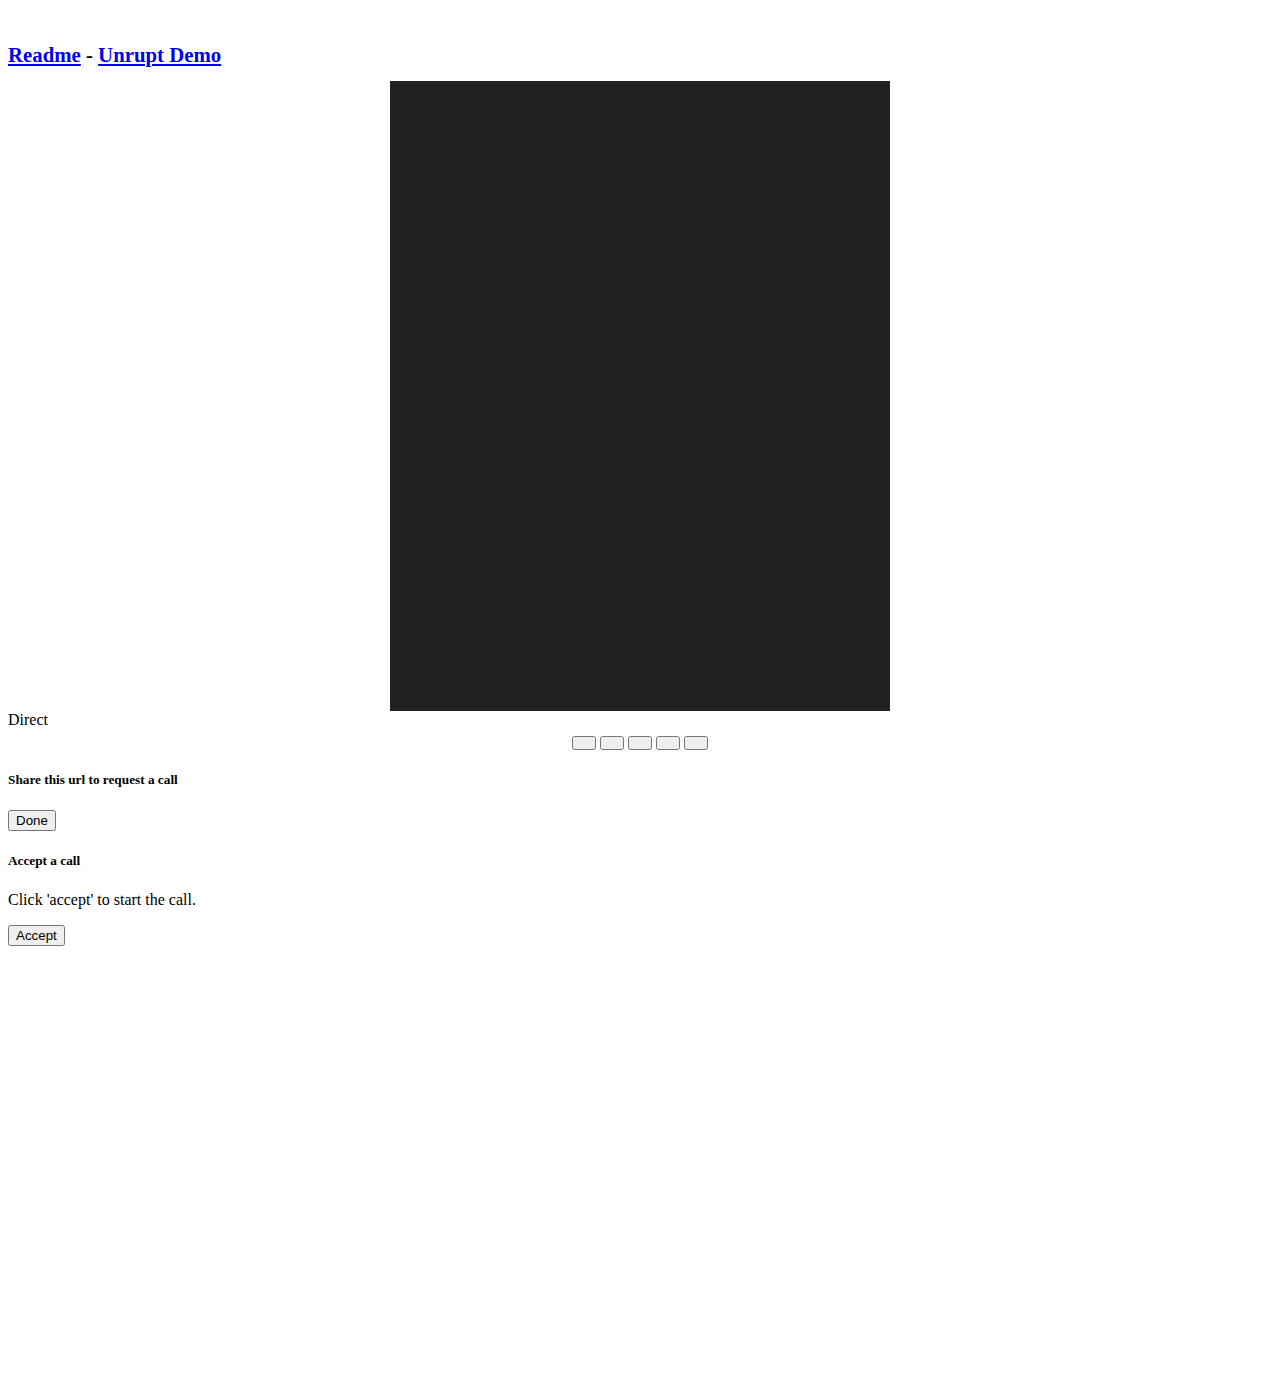
<file: index.html>
<!doctype html>
<html lang="en">

    <head>
        <title>Unrupt calls</title>
        <!-- Required meta tags -->
        <meta charset="utf-8">
        <meta name="viewport" content="width=device-width, initial-scale=1, shrink-to-fit=no" />

        <!-- Bootstrap CSS -->
        <link rel="stylesheet" href="https://maxcdn.bootstrapcdn.com/bootstrap/4.0.0-beta.2/css/bootstrap.min.css" integrity="sha384-PsH8R72JQ3SOdhVi3uxftmaW6Vc51MKb0q5P2rRUpPvrszuE4W1povHYgTpBfshb" crossorigin="anonymous" />
        <link rel="stylesheet" href="https://use.fontawesome.com/releases/v5.0.12/css/all.css" integrity="sha384-G0fIWCsCzJIMAVNQPfjH08cyYaUtMwjJwqiRKxxE/rx96Uroj1BtIQ6MLJuheaO9" crossorigin="anonymous">
        <link rel="stylesheet" href="unrupt.css?v=1.1.3" type="text/css" />
    </head>

    <body>
        <h3 id="useragent"></h3>
        <div class="alert alert-info" id="message_holder"></div>

        <h1 id="title" class="text-center">
            <a target="_blank" href="https://docs.google.com/document/d/1UAAJUiSZ99gehOnBDvY33yO4yRx-voZ71OsuZrqpiDY/edit">Readme</a>
            -
            <a href=".">Unrupt Demo</a>
            <div class="dropdown dropdown-inline">
              <button class="btn btn-secondary btn-default dropdown-toggle" type="button" id="dropdownMenuButton" data-toggle="dropdown" aria-haspopup="true" aria-expanded="false">
                <i class="fas fa-ellipsis-v"></i>
              </button>
              <div class="dropdown-menu dropdown-menu-right" aria-labelledby="dropdownMenuButton">
                <!--<a class="dropdown-item" id="btnRemoteAudio" href="#">Toggle Unrupt Speakers</a>-->
                <!--<a class="dropdown-item" id="btnResumeBuffer" href="#">Resume Buffer</a>-->
                <!--<a class="dropdown-item" id="btnToggleConsoleOut" href="#">Toggle Console Output</a>-->
                <a class="dropdown-item" id="btnVersion" href="#"><span id="version"></span></a>
              </div>
            </div>
        </h1>
        <div id="video-panel" class="container-panel">
            <div class="video" id="otherUser" onclick="doPlay();">
                <div id="pauseOther" class="playpause">
                    <object data="pause.svg"></object>
                </div>
                <div class="video-holder" id="my-webcam">
    <!--
                    <span class="badge badge-person badge-secondary">
                        You
                    </span>
                    <span id="nearscope-badge" class="badge badge-speak badge-secondary">Silent</span>
                    <canvas id="nearscope">Scope</canvas>
    -->
                </div>
                <div class="video-holder" id="other-webcam">
    <!--
                    <span class="badge badge-person badge-secondary">
                        Other Person
                    </span>
                    <span id="farscope-badge" class="badge badge-speak badge-secondary">Silent</span>
                    <canvas id="farscope">Scope</canvas>
    -->
                </div>
            </div>

        </div>
        <div id="voice-panel" class="container-panel">
            <div class="row">
                <div class="col-4 card card-voice" id="card-voice-farscope">
                    <div class="card-header buffer-label">Far <span id="farscope-badge" class="badge badge-secondary">Silent</span></div>
                    <div class="card-body">
                        <canvas id="farscope" >Scope</canvas>
                    </div>
                </div>
                <div class="col-4 card card-voice" id="card-voice-earscope">
                    <div class="card-header buffer-label">Play <span id="earscope-badge" class="badge badge-secondary">Silent</span>
                    </div>
                    <div class="card-body">
                        <canvas id="earscope" >Scope</canvas>
                    </div>
                </div>
                <div class="col-4 card card-voice" id="card-voice-nearscope">
                    <div class="card-header buffer-label">Near <span id="nearscope-badge" class="badge badge-secondary">Silent</span></div>
                    <div class="card-body">
                        <canvas id="nearscope" >Scope</canvas>
                    </div>
                </div>
            </div>
        </div>

        <div class="container">
            <div class="progress">
                <div id="unruptbuffer_spk" class="progress-bar progress-bar-striped bg-warning" role="progressbar" aria-valuenow="100" aria-valuemin="0" aria-valuemax="100"></div>
                <div id="unruptbuffer_sil" class="progress-bar " role="progressbar" aria-valuenow="100" aria-valuemin="0" aria-valuemax="100"></div>
            </div>
            <div>
                <span id="mode" class="badge badge-primary pull-left">Direct</span>
                <span id="unruptbuffer_len" class="badge pull-right"></span>
            </div>
            <div id="chosenAction">
                <button id="action" type="button" class="btn btn-primary">
                    <i class="fas fa-phone-slash fa-2x" aria-hidden="true"></i>
                </button>
                <button id="pause" type="button" class="btn btn-primary">
                    <i id="pauseIcon" class="fa fa-play-circle fa-2x" aria-hidden="true"></i>
                </button>
                <button id="chooseActionVideo" type="button" class="btn btn-primary">
                    <i id="videoOff" class="fa fa-video-slash fa-2x" aria-hidden="true"></i>
                </button>
                <button id="mute" type="button" class="btn btn-primary">
                    <i id="muteIcon" class="fa fa-microphone fa-2x" aria-hidden="true"></i>
                </button>
                <button id="unruptToggle" type="button" class="btn btn-primary">
                    <i id="pwsIcon" class="fas fa-exchange-alt fa-2x" aria-hidden="true"></i>
                </button>
            </div>
        </div>

        <!--  Start Modals     -->
        <div id="share" class="modal" tabindex="-1" role="dialog">
            <div class="modal-dialog" role="document">
                <div class="modal-content">
                    <div class="modal-header">
                        <h5 class="modal-title">Share this url to request a call</h5>
                    </div>
                    <div class="modal-body" id="shareQR">

                    </div>
                    <div class="modal-footer">
                        <button id="shareDone" type="button" class="btn btn-secondary" data-dismiss="modal" onclick="shared();">Done</button>
                    </div>
                </div>
            </div>
        </div>
        <div id="accept" class="modal" tabindex="-1" role="dialog">
            <div class="modal-dialog" role="document">
                <div class="modal-content">
                    <div class="modal-header">
                        <h5 class="modal-title">Accept a call</h5>
                    </div>
                    <div class="modal-body">
                        <p>Click 'accept' to start the call.</p>
                    </div>
                    <div class="modal-footer">
                        <button id="callAccept" type="button" class="btn btn-secondary" data-dismiss="modal" onclick="accepted();">Accept</button>
                    </div>
                </div>
            </div>
        </div>
        <!--  End Modals      -->

        <input type="hidden" id="unrupturl" />
        <script src="https://code.jquery.com/jquery-3.2.1.slim.min.js" crossorigin="anonymous"></script>
        <script src="https://cdnjs.cloudflare.com/ajax/libs/popper.js/1.12.3/umd/popper.min.js" crossorigin="anonymous"></script>
        <script src="https://maxcdn.bootstrapcdn.com/bootstrap/4.0.0-beta.2/js/bootstrap.min.js" crossorigin="anonymous"></script>
        <script src="https://pi.pe/iot/js/qrcode.js"></script>
        <script src="properties.js?v=1.1.2"></script>
        <script src="clipboard.min.js"></script>
        <script src="unrupt.js?v=1.1.7"></script>
    </body>

</html>
</file>
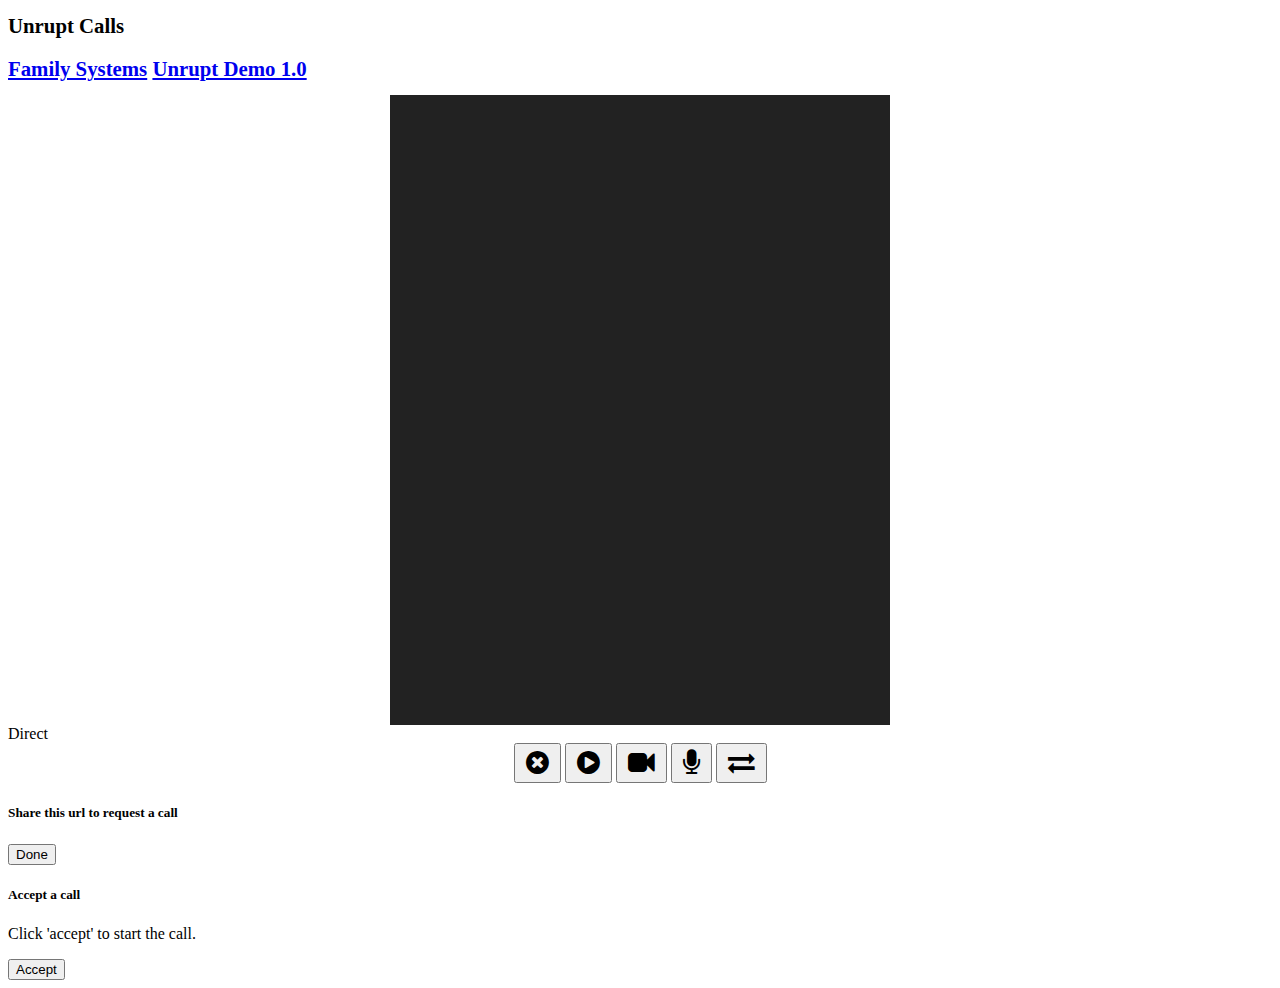
<file: demo.html>
<!doctype html>
<html lang="en">

    <head>
        <title>Unrupt calls</title>
        <!-- Required meta tags -->
        <meta charset="utf-8">
        <meta name="viewport" content="width=device-width, initial-scale=1, shrink-to-fit=no" />

        <!-- Bootstrap CSS -->
        <link rel="stylesheet" href="https://maxcdn.bootstrapcdn.com/bootstrap/4.0.0-beta.2/css/bootstrap.min.css" integrity="sha384-PsH8R72JQ3SOdhVi3uxftmaW6Vc51MKb0q5P2rRUpPvrszuE4W1povHYgTpBfshb" crossorigin="anonymous" />
        <link rel="stylesheet" href="https://maxcdn.bootstrapcdn.com/font-awesome/4.7.0/css/font-awesome.min.css" />
        <link rel="stylesheet" href="unrupt.css" type="text/css" />
    </head>

    <body>
        <h1 id="title" class="text-center">Unrupt Calls</h1>
        <h3 id="useragent"></h3>
        <div class="alert alert-info" id="message_holder"></div>

        <h1 id="title" class="text-center"><a target="_blank" href="https://docs.google.com/document/d/1UAAJUiSZ99gehOnBDvY33yO4yRx-voZ71OsuZrqpiDY/edit">Family Systems</a> <a href="ios.html">Unrupt Demo 1.0</a></h1>
        <div id="video-panel" class="container-panel">
            <div class="video" id="otherUser" onclick="doPlay();">
                <div id="pauseOther" class="playpause">
                    <object data="pause.svg"></object>
                </div>
                <div class="video-holder" id="my-webcam">
    <!--
                    <span class="badge badge-person badge-secondary">
                        You
                    </span>
                    <span id="nearscope-badge" class="badge badge-speak badge-secondary">Silent</span>
                    <canvas id="nearscope">Scope</canvas>
    -->
                </div>
                <div class="video-holder" id="other-webcam">
    <!--
                    <span class="badge badge-person badge-secondary">
                        Other Person
                    </span>
                    <span id="farscope-badge" class="badge badge-speak badge-secondary">Silent</span>
                    <canvas id="farscope">Scope</canvas>
    -->
                </div>
            </div>

        </div>
        <div id="voice-panel" class="container-panel">
            <div class="row">
                <div class="col-4 card" id="card-voice-farscope">
                    <div class="card-header buffer-label">Far <span id="farscope-badge" class="badge badge-secondary">Silent</span></div>
                    <div class="card-body">
                        <canvas id="farscope" >Scope</canvas>
                    </div>
                </div>
                <div class="col-4 card" id="card-voice-earscope">
                    <div class="card-header buffer-label">Play <span id="earscope-badge" class="badge badge-secondary">Silent</span>
                    </div>
                    <div class="card-body">
                        <canvas id="earscope" >Scope</canvas>
                    </div>
                </div>
                <div class="col-4 card" id="card-voice-nearscope">
                    <div class="card-header buffer-label">Near <span id="nearscope-badge" class="badge badge-secondary">Silent</span></div>
                    <div class="card-body">
                        <canvas id="nearscope" >Scope</canvas>
                    </div>
                </div>
            </div>
        </div>

        <div class="container">
            <div class="progress">
                <div id="unruptbuffer_spk" class="progress-bar progress-bar-striped bg-warning" role="progressbar" aria-valuenow="100" aria-valuemin="0" aria-valuemax="100"></div>
                <div id="unruptbuffer_sil" class="progress-bar " role="progressbar" aria-valuenow="100" aria-valuemin="0" aria-valuemax="100"></div>
            </div>
            <div>
                <span id="mode" class="badge badge-primary pull-left">Direct</span>
                <span id="unruptbuffer_len" class="badge pull-right"></span>
            </div>
            <div id="chosenAction">
                <button id="action" type="button" class="btn btn-primary btn-lg"><i class="fa fa-times-circle fa-2x" aria-hidden="true"></i></button>
                <button id="pause" type="button" class="btn btn-primary btn-lg"><i id="pauseIcon" class="fa fa-play-circle fa-2x" aria-hidden="true"></i></button>
                <button id="chooseActionVideo" type="button" class="btn btn-primary btn-lg"><i id="videoOff" class="fa fa-video-camera fa-2x" aria-hidden="true"></i></button>
                <button id="mute" type="button" class="btn btn-primary btn-lg"><i id="muteIcon" class="fa fa-microphone fa-2x" aria-hidden="true"></i></button>
                <button id="unruptToggle" type="button" class="btn btn-primary btn-lg"><i id="pwsIcon" class="fa fa-exchange fa-2x" aria-hidden="true"></i></button>
            </div>
        </div>

        <!--  Start Modals     -->
        <div id="share" class="modal" tabindex="-1" role="dialog">
            <div class="modal-dialog" role="document">
                <div class="modal-content">
                    <div class="modal-header">
                        <h5 class="modal-title">Share this url to request a call</h5>
                    </div>
                    <div class="modal-body" id="shareQR">

                    </div>
                    <div class="modal-footer">
                        <button id="shareDone" type="button" class="btn btn-secondary" data-dismiss="modal" onclick="shared();">Done</button>
                    </div>
                </div>
            </div>
        </div>
        <div id="accept" class="modal" tabindex="-1" role="dialog">
            <div class="modal-dialog" role="document">
                <div class="modal-content">
                    <div class="modal-header">
                        <h5 class="modal-title">Accept a call</h5>
                    </div>
                    <div class="modal-body">
                        <p>Click 'accept' to start the call.</p>
                    </div>
                    <div class="modal-footer">
                        <button id="callAccept" type="button" class="btn btn-secondary" data-dismiss="modal" onclick="accepted();">Accept</button>
                    </div>
                </div>
            </div>
        </div>
        <!--  End Modals      -->

        <input type="hidden" id="unrupturl" />
        <script src="https://code.jquery.com/jquery-3.2.1.slim.min.js" crossorigin="anonymous"></script>
        <script src="https://cdnjs.cloudflare.com/ajax/libs/popper.js/1.12.3/umd/popper.min.js" crossorigin="anonymous"></script>
        <script src="https://maxcdn.bootstrapcdn.com/bootstrap/4.0.0-beta.2/js/bootstrap.min.js" crossorigin="anonymous"></script>
        <script src="https://pi.pe/iot/js/qrcode.js"></script>
        <script src="properties.js"></script>
        <script src="clipboard.min.js"></script>
        <script src="unrupt.js?v=1.0.1"></script>

    </body>

</html>
</file>
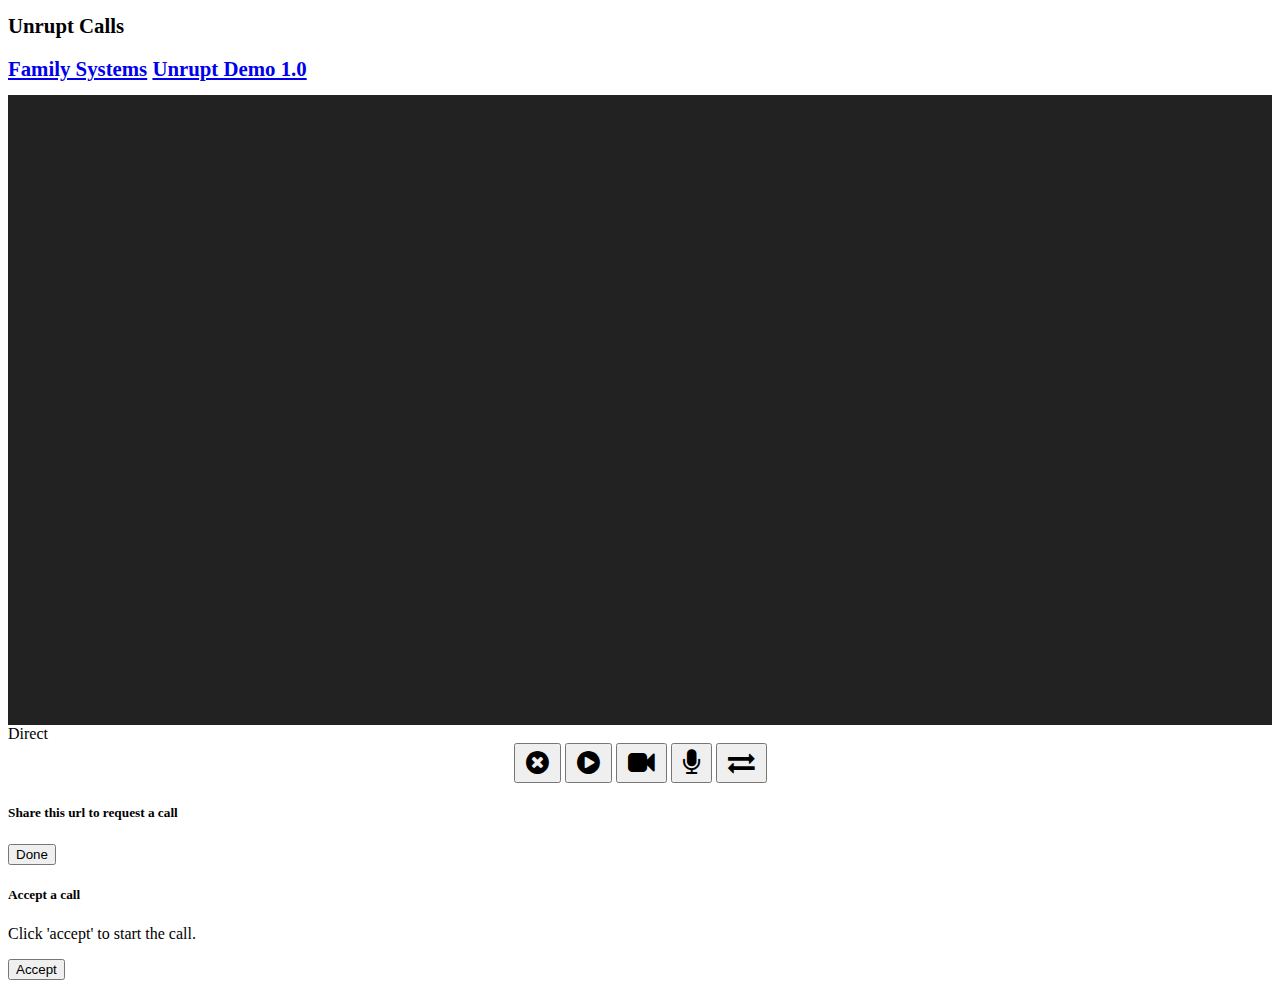
<file: demo2.html>
<!doctype html>
<html lang="en">

    <head>
        <title>Unrupt calls</title>
        <!-- Required meta tags -->
        <meta charset="utf-8">
        <meta name="viewport" content="width=device-width, initial-scale=1, shrink-to-fit=no" />

        <!-- Bootstrap CSS -->
        <link rel="stylesheet" href="https://maxcdn.bootstrapcdn.com/bootstrap/4.0.0-beta.2/css/bootstrap.min.css" integrity="sha384-PsH8R72JQ3SOdhVi3uxftmaW6Vc51MKb0q5P2rRUpPvrszuE4W1povHYgTpBfshb" crossorigin="anonymous" />
        <link rel="stylesheet" href="https://maxcdn.bootstrapcdn.com/font-awesome/4.7.0/css/font-awesome.min.css" />
        <link rel="stylesheet" href="unrupt.css" type="text/css" />
    </head>

    <body>
        <h1 id="title" class="text-center">Unrupt Calls</h1>
        <h3 id="useragent"></h3>
        <div class="alert alert-info" id="message_holder"></div>

        <h1 id="title" class="text-center"><a target="_blank" href="https://docs.google.com/document/d/1UAAJUiSZ99gehOnBDvY33yO4yRx-voZ71OsuZrqpiDY/edit">Family Systems</a> <a href="ios.html">Unrupt Demo 1.0</a></h1>
        <div class="video" id="otherUser" onclick="doPlay();">
            <div id="pauseOther" class="playpause">
                <object data="pause.svg"></object>
            </div>
            <div class="video-holder" id="my-webcam">
                <span class="badge badge-person badge-secondary">
                    You
                </span>
                <span id="nearscope-badge" class="badge badge-speak badge-secondary">Silent</span>
                <canvas id="nearscope">Scope</canvas>
            </div>
            <div class="video-holder" id="other-webcam">
                <span class="badge badge-person badge-secondary">
                    Other Person
                </span>
                <span id="farscope-badge" class="badge badge-speak badge-secondary">Silent</span>
                <canvas id="farscope">Scope</canvas>
            </div>
        </div>
        <div class="container">
            <div class="progress">
                <div id="unruptbuffer_spk" class="progress-bar progress-bar-striped bg-warning" role="progressbar" aria-valuenow="100" aria-valuemin="0" aria-valuemax="100"></div>
                <div id="unruptbuffer_sil" class="progress-bar " role="progressbar" aria-valuenow="100" aria-valuemin="0" aria-valuemax="100"></div>
            </div>
            <div>
                <span id="mode" class="badge badge-primary pull-left">Direct</span>
                <span id="unruptbuffer_len" class="badge pull-right"></span>
            </div>
            <div id="chosenAction">
                <button id="action" type="button" class="btn btn-primary btn-lg"><i class="fa fa-times-circle fa-2x" aria-hidden="true"></i></button>
                <button id="pause" type="button" class="btn btn-primary btn-lg"><i id="pauseIcon" class="fa fa-play-circle fa-2x" aria-hidden="true"></i></button>
                <button id="chooseActionVideo" type="button" class="btn btn-primary btn-lg"><i id="videoOff" class="fa fa-video-camera fa-2x" aria-hidden="true"></i></button>
                <button id="mute" type="button" class="btn btn-primary btn-lg"><i id="muteIcon" class="fa fa-microphone fa-2x" aria-hidden="true"></i></button>
                <button id="unruptToggle" type="button" class="btn btn-primary btn-lg"><i id="pwsIcon" class="fa fa-exchange fa-2x" aria-hidden="true"></i></button>
            </div>
        </div>

        <!--  Start Modals     -->
        <div id="share" class="modal" tabindex="-1" role="dialog">
            <div class="modal-dialog" role="document">
                <div class="modal-content">
                    <div class="modal-header">
                        <h5 class="modal-title">Share this url to request a call</h5>
                    </div>
                    <div class="modal-body" id="shareQR">

                    </div>
                    <div class="modal-footer">
                        <button id="shareDone" type="button" class="btn btn-secondary" data-dismiss="modal" onclick="shared();">Done</button>
                    </div>
                </div>
            </div>
        </div>
        <div id="accept" class="modal" tabindex="-1" role="dialog">
            <div class="modal-dialog" role="document">
                <div class="modal-content">
                    <div class="modal-header">
                        <h5 class="modal-title">Accept a call</h5>
                    </div>
                    <div class="modal-body">
                        <p>Click 'accept' to start the call.</p>
                    </div>
                    <div class="modal-footer">
                        <button id="callAccept" type="button" class="btn btn-secondary" data-dismiss="modal" onclick="accepted();">Accept</button>
                    </div>
                </div>
            </div>
        </div>
        <!--  End Modals      -->

        <input type="hidden" id="unrupturl" />
        <script src="https://code.jquery.com/jquery-3.2.1.slim.min.js" crossorigin="anonymous"></script>
        <script src="https://cdnjs.cloudflare.com/ajax/libs/popper.js/1.12.3/umd/popper.min.js" crossorigin="anonymous"></script>
        <script src="https://maxcdn.bootstrapcdn.com/bootstrap/4.0.0-beta.2/js/bootstrap.min.js" crossorigin="anonymous"></script>
        <script src="https://pi.pe/iot/js/qrcode.js"></script>
        <script src="properties.js"></script>
        <script src="clipboard.min.js"></script>
        <script src="unrupt.js"></script>

    </body>

</html>
</file>
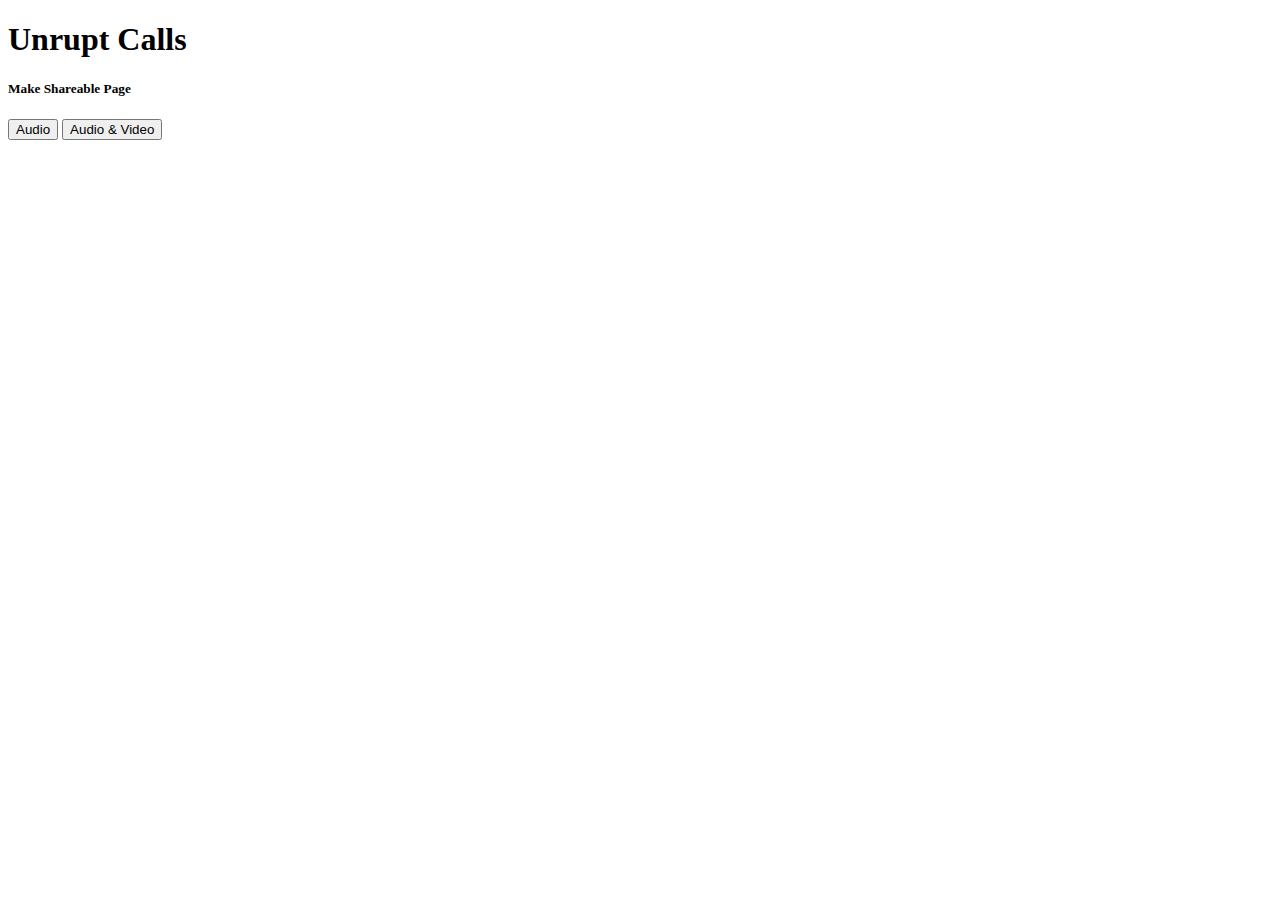
<file: ios-plus-new-layout.html>
<!doctype html>
<html lang="en">
<head>
    <title>Unrupt calls</title>
    <!-- Required meta tags -->
    <meta charset="utf-8">
    <meta name="viewport" content="width=device-width, initial-scale=1, shrink-to-fit=no">

    <!-- Bootstrap CSS -->
    <link rel="stylesheet" href="https://maxcdn.bootstrapcdn.com/bootstrap/4.0.0-beta.2/css/bootstrap.min.css" integrity="sha384-PsH8R72JQ3SOdhVi3uxftmaW6Vc51MKb0q5P2rRUpPvrszuE4W1povHYgTpBfshb" crossorigin="anonymous">
    <style>
        #chooseAction, #chosenAction, #audioInfo, #videoRow{
            display:none;
        }
        #unrupturl{position:absolute;left:-9999px;}

        #in {
            transform: rotateY(180deg);
        }

        video {
            width: 100%;
        }
        .buffer-label{font-size:14px;}
        #otherUser, #thisUser {
            position: relative;
            width: 100%;
        }

        .playpause {
            display: none;
            width:25%;
            position:absolute;
            left:0;
            right:0;
            bottom:0;
            margin:auto;
            background-size:contain;
            background-position: center;
            z-index: 99999;
        }
        #message_holder{display:none;}
        #message_holder.flash-message{display:block};
    </style>

</head>
<body>
<h1 id="title" class="text-center">Unrupt Calls</h1>
<h3 id="useragent"></h3>
<div class="alert alert-info" id="message_holder">

</div>
<!-- Optional JavaScript -->
<!-- jQuery first, then Popper.js, then Bootstrap JS -->
<script src="https://code.jquery.com/jquery-3.2.1.slim.min.js" crossorigin="anonymous"></script>
<script src="https://cdnjs.cloudflare.com/ajax/libs/popper.js/1.12.3/umd/popper.min.js" crossorigin="anonymous"></script>
<script src="https://maxcdn.bootstrapcdn.com/bootstrap/4.0.0-beta.2/js/bootstrap.min.js" crossorigin="anonymous"></script>

<div id="audioInfo" class="card">
    <div>
        <div class="card">
 <!--            <h4 class="card-header">Media</h4> -->
            <div class="card-body">
                <div class="container">
                    <div class="row" id="videoRow">
                        <div class="col-4 card">
                            <div class="card-header">Far Camera</div>
                            <div class="card-body">
                                <div id="otherUser">
                                    <div id="pauseOther" class="playpause">
                                        <object data="pause.svg"></object>
                                    </div>
                                </div>
                            </div>
                        </div>
                        <div class="col-4 card"></div>
                        <div class="card">
                            <div class="card-header">This Camera</div>
                            <div class="card-body">
                                <div id="thisUser"></div>
                            </div>
                        </div>
                    </div>
                    <div class="row">
                        <div class="col-4 card">
                            <div class="card-header buffer-label">Far <span id="farscope-badge" class="badge badge-secondary">Silent</span></div>
                            <div class="card-body">
                                <canvas id="farscope" style="height:40px;width:60px;">Scope</canvas>
                            </div>
                        </div>
                        <div class="col-4 card">
                            <div class="card-header buffer-label">Play <span id="earscope-badge" class="badge badge-secondary">Silent</span>
                            </div>
                            <div class="card-body">
                                <canvas id="earscope" style="height:40px;width:60px;">Scope</canvas>
                            </div>
                        </div>
                        <div class="col-4 card">
                            <div class="card-header buffer-label">Near <span id="nearscope-badge" class="badge badge-secondary">Silent</span></div>
                            <div class="card-body">
                                <canvas id="nearscope" style="height:40px;width:60px;">Scope</canvas>
                            </div>
                        </div>
                    </div>
                </div>
            </div>
        </div>
    </div>
    <h4 class="card-header">Buffered audio</h4>
    <div class="card-body">
        <div class="progress">
            <div id="unruptbuffer_spk" class="progress-bar progress-bar-striped bg-warning" role="progressbar"  aria-valuenow="100" aria-valuemin="0" aria-valuemax="100"></div>
            <div id="unruptbuffer_sil" class="progress-bar " role="progressbar"  aria-valuenow="100" aria-valuemin="0" aria-valuemax="100"></div>
        </div>
        <span id="unruptbuffer_len" class="badge pull-right"></span>
        <span id="version" class="badge badge-secondary">default</span>
    </div>
</div>



<div class="card">
    <!-- <h4 class="card-header">Call</h4> -->

    <div class="card-body">
        <div id="chooseAction">
            <h5>Make Shareable Page</h5>
            <button id="chooseActionAudio" type="button" class="btn btn-primary btn-lg">Audio</button>
            <button id="chooseActionVideo" type="button" class="btn btn-primary btn-lg">Audio &amp; Video</button>
        </div>
        <div id="chosenAction">
            <button class="unrupt-action-btn btn btn-primary btn-lg" data-clipboard-target="#unrupturl">copy url</button>
            <button id="action" type="button" class="btn btn-primary btn-lg"></button>
            <button id="pause" type="button" class="btn btn-primary btn-lg">pause</button>
            <button id="mute" type="button" class="btn btn-primary btn-lg">mute</button>
            <button id="unruptToggle" type="button" class="btn btn-primary btn-lg">Pause-while-speaking on</button>
            <span id="mode" class="badge badge-primary">Direct</span>
        </div>

    </div>
</div>

<script src="properties.js"></script>
<script>

    var webRTCconfiguration = {
        "iceServers": [
            {urls: "stun:146.148.121.175:3478"},
            {urls: "turn:146.148.121.175:3478?transport=udp", 'credential': 'nexus5x', 'username': 'smartphone'},
        ],
        "bundlePolicy":"max-bundle","iceCandidatePoolSize":1
    };



    var pc; // actual peer connection to our friend
    var socket; // used to set up connection with our peer.
    var mid;
    var fid;
    var myac;
    var yourac;
    var yourBuffer;
    var myBuffer;
    var initiator;
    var lcandyStash = [];
    var rcandyStash = [];
    var localStream;
    var remoteStream;
    var scopes= [];
    var procs = [];
    var backlog = 0;
    var backlog_sil = 0;
    var backlog_spk = 0;
    var tick;
    var iamspeaking = false;
    var mute = false;
    var paused = false;
    var videoEnabled = false;
    var peerConnectionOfferAnswerCriteria =  {offerToReceiveAudio: true, offerToReceiveVideo: false };
    var unruptEnabled = true;
    var toggleUnrupt;
    var AudioContext = window.AudioContext || window.webkitAudioContext;


    // message stuff - used to create direct connection to peer over WEBRTC

    function messageDeal(event){
        //console.log("message is ", event.data);
        var data = JSON.parse(event.data);
        console.log("message data is ", data);
        if (data.to != mid){
            alert("message mixup");
        }
        switch (data.type) {
            case "cheatUnruptToggle":
                toggleUnrupt();
                break;
            case "offer":
                if (fid == null) {
                    fid = data.from;
                }
                pc.setRemoteDescription(data).then( _ =>
                    pc.createAnswer(peerConnectionOfferAnswerCriteria).then(ans =>
                        pc.setLocalDescription(ans).then( _ =>
                            sendMessage(fid, mid, "answer", ans.sdp)
                        )
                    )
                )
                    .catch((e) => console.log("set Remote offer error", e));
                break;
            case "answer":
                pc.setRemoteDescription(data)
                    .then( _ => {
                    $("#action").text("hangup");
                })
                    .catch(e => console.log("set Remote answer error", e) );
                break;
            case "candidate":
                var jc = {
                    sdpMLineIndex: 0,
                    candidate: data.sdp
                };
                console.log("adding candidate ", jc);
                var nc = new RTCIceCandidate(jc);
                pc.addIceCandidate(nc)
                    .then( _ => console.log("added remote candidate"))
                    .catch((e) => console.log("couldn't add candidate ", e));
                break;
        }
    }

    function sendMessage(to,from,type,data){
        var messageJ = {
            to:to,
            from:from,
            type:type,
            sdp:data
        };

        var message = JSON.stringify(messageJ);
        console.log("sending ", messageJ);
        socket.send(message);
    }

    // button actions

    function startCall(cid){
        lcandyStash = [];
        rcandyStash = [];
        fid = cid;
        pc.createOffer(peerConnectionOfferAnswerCriteria)
            .then(desc => {
                console.log("offer created",);
                pc.setLocalDescription(desc).then( d => sendMessage(fid, mid, desc.type, desc.sdp));
            })
            .catch(e => console.log("offer not created due to ", e) );
    }

    function stopCall(){
        window.location.href = window.location.href;
    }


    // webaudio processing

    // display waveform for diagnostics
    function doScopeNode(ac, node, scopename) {
        console.log("making scope node ", scopename);
        var analyser = ac.createAnalyser();
        analyser.fftSize = properties.scopeFftSize;
        node.connect(analyser);
        makeDraw(scopename, analyser);
        scopes.push(analyser);
        return analyser;
    }

    // processing incoming audio
    function yourProc(node){
        var buffer = yourBuffer;
        console.log("made unrupt buffer of size ", buffer.bufferSize, buffer);
        var silentcount = 0;
        var audiostash = [];

        var ub = $('#unruptToggle');

        var pb = $("#pause");

        console.log('PauseButton!!!', pb);

        var oldmute = false;

        toggleUnrupt = () => {
            if (unruptEnabled) {
                unruptEnabled = false;
                console.log('disconnecting the buffer');
                node.disconnect(buffer);
                document.getElementById('out').muted = false;
                document.getElementById('out').play();
                $('#pauseOther').hide();
                ub.text('Pause-while-speaking off');
            } else {
                unruptEnabled = true;
                console.log('connecting the buffer');
                node.connect(buffer);
                document.getElementById('out').muted = true;
                ub.text('Pause-while-speaking on');
            }
        }


        ub.off('click').on('click', (e) => {
            e.stopImmediatePropagation();
            toggleUnrupt();
            sendMessage(fid, mid, "cheatUnruptToggle", true);
        });

        pb.off('click').on('click', (e) => {
            e.stopImmediatePropagation();

            console.log('clicked on pause!');

            console.log('paused variable is', paused);

            if (!paused){
                paused = true;
                pb.text("unpause");
                oldmute = mute;
                setMute(true);
            } else {
                paused = false;
                pb.text("pause");
                setMute(oldmute);
            }
        });

        buffer.onaudioprocess = (ape) => {
            console.log('ARE WE STILL PROCESSING AUDIO!?!');

            if (!unruptEnabled) {
                console.log('unrupt isnt enabled so clearing the backlog numbers');
                backlog_sil = backlog_spk = 0;
                return;
            }

            var inputBuffer = ape.inputBuffer;
            // The output buffer contains the samples that will be modified and played
            var outputBuffer = ape.outputBuffer;

            // Loop through the output channels (in this case there is only one)
            if (inputBuffer.numberOfChannels == 1){
                var inputData = inputBuffer.getChannelData(0);
                var outputData = outputBuffer.getChannelData(0);

                // we (almost) always stash the inbound data
                if (audiostash.length < properties.maxStashFrames) {
                    var buff = new Float32Array(inputBuffer.length);
                    var avg = 0.0;

                    for (var sample = 0; sample < inputBuffer.length; sample++) {
                        buff[sample] = inputData[sample]; // copy
                        avg += Math.abs(buff[sample]); // sample
                    }
                    avg = avg / inputBuffer.length;
                    var silent =   (avg  < properties.farSilenceThreshold);
                    if (silent){
                        silentcount++;
                        backlog_sil++;
                    } else {
                        silentcount =0;
                        backlog_spk++;
                    }
                    audiostash.unshift({silent: silent, buff:buff, silentcount: silentcount});
                    // store annotated version
                }
                backlog = audiostash.length /10;
                if (paused || iamspeaking) {
                    for (var sample = 0; sample < inputBuffer.length; sample++) {
                        outputData[sample] = 0.0; // silence
                    }
                } else {
                    var stash = audiostash.pop();
                    if (stash.silent){
                        backlog_sil--;
                    } else {
                        backlog_spk--;
                    }

                    var deleteme = (stash.silent);

                    while ((audiostash.length > 0) && (deleteme)){
                        console.log("have backlog", audiostash.length);
                        deleteme = false;
                        if (audiostash[0].silent){
                            console.log("next one is silent too");
                            if (stash.silentcount > properties.minFramesSilenceForPlay){
                                console.log("silentcount = ", stash.silentcount);
                                deleteme = true;
                                stash = audiostash.pop();
                                if (stash.silent){
                                    backlog_sil--;
                                } else {
                                    backlog_spk--;
                                }
                            }
                        }
                    }
                    var buff = stash.buff;
                    for (var sample = 0; sample < inputBuffer.length; sample++) {
                        outputData[sample] = buff[sample];
                    }
                }
            }
        };
        node.connect(buffer);
        procs.push(buffer)
        return buffer;
    }

    // mute management
    function setMute(m){
        var mb = $("#mute");
        mute = m;
        if (m){
            mb.text("unmute");
        } else {
            mb.text("mute");
        }
        var audioTracks = localStream.getAudioTracks();
        if (audioTracks[0]) {
            audioTracks[0].enabled = !m;
        }
    }

    // processing audio from the local microphone
    function myProc(node){
        var mb = $("#mute");
        mb.click( () => {
            setMute(!mute);
        });
        var buffer = myBuffer;
        console.log("made unrupt buffer of size ", buffer.bufferSize);
        var silentcount = 0;
        buffer.onaudioprocess = ape => {
            var inputBuffer = ape.inputBuffer;

            var outputBuffer = ape.outputBuffer;

            // Loop through the output channels (in this case there is only one)
            if (inputBuffer.numberOfChannels == 1){
                var inputData = inputBuffer.getChannelData(0);
                var outputData = outputBuffer.getChannelData(0);
                // Loop through the 4096 samples
                var avg = 0.0;

                for (var sample = 0; sample < inputBuffer.length; sample++) {
                    // make output equal to the same as the input
                    outputData[sample] = inputData[sample];
                    avg += Math.abs(outputData[sample]); // sample
                }
                avg = avg / inputBuffer.length;
                var silent =   (avg  < properties.micSilenceThreshold);
                if (iamspeaking){
                    if (silent){
                        silentcount++;
                    }
                    if (silentcount > properties.minFramesSilenceForPause){
                        iamspeaking = false;
                    }
                } else {
                    if (!silent) {
                        iamspeaking = true;
                        silentcount =0;
                    }
                }
            }
        };
        node.connect(buffer);
        procs.push(buffer)
        return buffer;
    }

    // called when webRTC presents us with a fresh remote audio stream
    function addStream(stream) {

        console.log("got new stream", stream);
        remoteStream = stream;
        var mediaElement = document.getElementById('out');
        mediaElement.srcObject = stream;
        //mediaElement.muted = true;

        mediaElement.onloadedmetadata = function(e) {
            mediaElement.play();
            //mediaElement.muted = true;
        };

        var peer = yourac.createMediaStreamSource(stream);

        console.log('Sample Rate is', yourac.sampleRate);

        var scope = doScopeNode(yourac, peer, "farscope");
        var buffproc = yourProc(scope);
        var scope2 = doScopeNode(yourac, buffproc, "earscope");
        scope2.connect(yourac.destination);
    }

    // configure local peerconnection and handlers
    function setupRTC(){
        pc = new RTCPeerConnection(webRTCconfiguration, null);
        console.log("created peer connection");

        pc.onicecandidate = (e) => {
            console.log("local ice candidate", e.candidate);
            if (e.candidate != null) {
                if (pc.signalingState == 'stable') {
                    sendMessage(fid, mid, "candidate", e.candidate.candidate);
                } else {
                    console.log("stashing ice candidate");
                    lcandyStash.push(e.candidate);
                }
            }
        };
        pc.oniceconnectionstatechange = (e) => {
            console.log("ice state is changed", pc.iceConnectionState);
            if (pc.iceConnectionState === "failed"){
                stopCall();
            }
        };
        // specification of WEBRTC is in flux - so we test to see if ontrack callback exists
        if ('ontrack' in pc) {
            // if so we use it
            pc.ontrack = (event) => {
                var stream = event.streams[0];
                console.log("got remote track ", stream.kind);
                addStream(stream);
            };
        } else {
            // if not we use add stream instead
            pc.onaddstream = (event) => {
                var stream = event.stream;
                console.log("got remote stream ", stream.kind);
                addStream(stream);
            }
        }

        // use this to determine the state of the 'hangup' button and send any candidates we found quickly
        pc.onsignalingstatechange = (evt) => {
            console.log("signalling state is ", pc.signalingState);
            if (pc.signalingState == 'stable') {
                var can;
                while (can = lcandyStash.pop()) {
                    console.log("popping candidate off stash")
                    sendMessage(fid, mid, "candidate", can.candidate);
                }
                var act = $("#action");
                act.text("hangup call");
                act.click( _ => stopCall() );
            }
        };
    }

    // plumb the local audio together.
    function setupAudio() {

        myac = new AudioContext();
        yourac = new AudioContext();

        yourBuffer = yourac.createScriptProcessor(properties.procFramesize, 1, 1);
        myBuffer = myac.createScriptProcessor(properties.procFramesize, 1, 1);




        navigator.mediaDevices.getUserMedia({audio: true, video: videoEnabled})
            .then((stream) => {
                if (videoEnabled) {
                    var ourMediaElement = document.getElementById('in');
                    ourMediaElement.srcObject = stream;

                    ourMediaElement.onloadedmetadata = function(e) {
                        ourMediaElement.play();
                    };
                }

                localStream = stream; // in case we need it
                var node = myac.createMediaStreamSource(stream);
                var detect = myProc(node);
                var manl = doScopeNode(myac, detect, "nearscope");
                var dest = myac.createMediaStreamDestination();
                manl.connect(dest);
                var lstream = dest.stream;
                if (pc.addTrack) {
                    stream.getTracks().forEach(track => {
                        pc.addTrack(track, lstream);
                        console.log("added local track ", track.id, track.kind);
                    });
                } else {
                    stream.getTracks().forEach(track => {
                        if (track.kind === 'video') {
                            lstream.addTrack(track);
                        }
                    });
                    pc.addStream(lstream);
                    console.log("added local stream");
                }
            })
            .catch((e) => console.log('getUserMedia() error:', e.name));

    }

    // decide who we are initiator or recpient.
    // notice that the actual call goes in the reverse direction
    // the recipient of the invite actually creates the audiobearing peerconnection
    // the initiator then accepts this audio - This allows the initiator the chance to
    // change their mind, if their circumstances have changed since the invite was sent.

    function setRole() {
        var cid = $.getUrlVar("unruptId");
        mid = localStorage['unruptId'];
        var chooseAction = $("#chooseAction");
        var chosenAction = $("#chosenAction");
        var chooseActionAudio = $("#chooseActionAudio");
        var chooseActionVideo = $("#chooseActionVideo");
        var act = $("#action");
        if (!mid) {
            var array = new Uint32Array(8);
            window.crypto.getRandomValues(array);
            var hexCodes = [];
            for (var i = 0; i < array.length; i ++ ){
                // Using getUint32 reduces the number of iterations needed (we process 4 bytes each time)
                var value = array[i];
                // toString(16) will give the hex representation of the number without padding
                var stringValue = value.toString(16)
                // We use concatenation and slice for padding
                var padding = '00000000'
                var paddedValue = (padding + stringValue).slice(-padding.length)
                hexCodes.push(paddedValue);
            }
            mid = hexCodes.join("").toLowerCase();
            console.log("mid =", mid);
            localStorage['unruptId'] = mid;
        }
        if (cid == null){
            chooseAction.show();
            chooseActionAudio.click( _ => {
                document.location = location.pathname + "?" + "unruptId=" + mid;
            });
            chooseActionVideo.click( _ => {
                document.location =  location.pathname + "?" + "unruptId=" + mid + "&video=1";
            });
        } else {
            chosenAction.show();

            $('#audioInfo').show();

            if (videoEnabled) {
                $('#videoRow').css('display', 'flex');
            }

            socket = new WebSocket( properties.websocketURL + mid);
            socket.onmessage = messageDeal;
            socket.onopen = (_) => {

                act.text("to continue, press here");
                act.on('click', () => {
                    act.off('click');
                    console.log("connected as", mid);
                    setupRTC();
                    setupAudio();
                    initiator = (mid === cid);
                    if  (initiator) {
                        act.text("please share this page as a link");
                    } else {
                        act.text("accept call");
                        act.click( () => startCall(cid));
                    }
                })
            };
            socket.onerror = (e) => {
                console.log("can't open websocket", e);
            };
            socket.onclose = (e) => {
                console.log(" websocket closed", e);
            };

        }
    }

    // thing that draws the scopes...
    function makeDraw(canvName, anode) {
        var analyser = anode;
        var speaking = false;
        var bufferLength = analyser.frequencyBinCount;
        var dataArray = new Uint8Array(bufferLength);
        var canvas = document.getElementById(canvName);
        var badge = document.getElementById(canvName + "-badge");
        var canvasCtx = canvas.getContext("2d");
// oscilloscope - for debug.
        var draw = _ => {
// Get a canvas defined with ID "oscilloscope"
            var drawVisual = requestAnimationFrame(draw);

            analyser.getByteTimeDomainData(dataArray);

            canvasCtx.fillStyle = 'rgb(200, 200, 200)';
            //canvasCtx.fillStyle = 'rgb(0,0,0,0)';
            canvasCtx.fillRect(0, 0, canvas.width, canvas.height);

            canvasCtx.lineWidth = 2;
            canvasCtx.strokeStyle = 'rgb(0, 0, 0)';

            canvasCtx.beginPath();

            var sliceWidth = canvas.width * 1.0 / bufferLength;
            var x = 0;
            var tot = 0.0;

            for (var i = 0; i < bufferLength; i++) {


                var v = dataArray[i] / 128.0;
                tot += Math.abs(dataArray[i]-128);
                var y = v * canvas.height / 2;

                if (i === 0) {
                    canvasCtx.moveTo(x, y);
                } else {
                    canvasCtx.lineTo(x, y);
                }

                x += sliceWidth;
            }
            var mean = tot / bufferLength;
            var newspeak =  (mean > 2.0);
            if (newspeak != speaking) {
                speaking = newspeak;
                //console.log("newspeak "+newspeak+" mean "+mean);
                badge.innerText = speaking ? "Speaking" : "Silent";
            }
            canvasCtx.lineTo(canvas.width, canvas.height / 2);
            canvasCtx.stroke();
        };
        draw();
    }



    // some housekeeping

    $.extend({
        getUrlVars: function(){
            var vars = [], hash;
            var hashes = window.location.href.slice(window.location.href.indexOf('?') + 1).split('&');
            for(var i = 0; i < hashes.length; i++)
            {
                hash = hashes[i].split('=');
                vars.push(hash[0]);
                vars[hash[0]] = hash[1];
            }
            return vars;
        },
        getUrlVar: function(name){
            return $.getUrlVars()[name];
        }
    });

    $( document ).ready( _ => {
        videoEnabled = $.getUrlVar("video") == '1';

        if(videoEnabled) {
            peerConnectionOfferAnswerCriteria = {};
            var otherUserMediaElement = document.createElement('video');
            otherUserMediaElement.id = 'out';
            otherUserMediaElement.muted = true;
            document.getElementById('otherUser').appendChild(otherUserMediaElement);

            var thisUserMediaElement = document.createElement('video');
            thisUserMediaElement.id = 'in';
            thisUserMediaElement.muted = true;
            document.getElementById('thisUser').appendChild(thisUserMediaElement);

        } else {
            var mediaElement = document.createElement('audio');
            mediaElement.id = 'out';
            mediaElement.muted = true;
            document.body.appendChild(mediaElement);
        }

        setRole();

        $('#version').text(properties.versionname);
        tick = window.setInterval( t => {
            var scale = properties.maxStashFrames / 100.0;
            var timeline_length = Math.floor(properties.maxStashFrames * properties.procFramesize / 44100);
            var spk = backlog_spk / scale;
            var sil = backlog_sil / scale;
            var timeline = Math.floor((backlog_spk + backlog_sil) * properties.procFramesize / 44100.0);
            $('#unruptbuffer_len').text(timeline + "/" + timeline_length + " seconds");
            $('#unruptbuffer_sil').css('width', sil + "%").attr('aria-valuenow', sil);
            $('#unruptbuffer_spk').css('width', spk + "%").attr('aria-valuenow', spk);

            var playout = backlog > 1 ? "playing" : "direct";
            var mode = (iamspeaking || paused) ? "paused" : playout;
            $('#mode').text(mode);
            if (remoteStream && videoEnabled && unruptEnabled) {
                var pauseIcon = $('#pauseOther');
                if (mode === "paused") {
                    otherUserMediaElement.pause();
                    pauseIcon.show();
                } else {
                    otherUserMediaElement.play();
                    pauseIcon.hide();
                }
            }
        }, 250);
    });
</script>
    <!-- hidden unrupturl holder -->
    <input id="unrupturl" />
    <!-- Include clipboardjs -->
    <script src="clipboard.min.js"></script>

    <!-- Instantiate clipboard -->
    <script>
    $(document).ready(function(){
    var unrupturltag = $("#unrupturl");
    unrupturltag.val(window.location.href)
    var clipboard = new Clipboard('.unrupt-action-btn');


    clipboard.on('success', function(e) {
        //
        var message_holder = $("#message_holder");
        var message = "copied to clipboard";
         message_holder.html('<strong>' + message + '</strong>');
         message_holder.addClass("flash-message");
         setTimeout(function(){ message_holder.removeClass("flash-message"); }, 3000);


    });

    clipboard.on('error', function(e) {
        // console.log(e);
    });
    });
    </script>
</body>
</html>
</file>
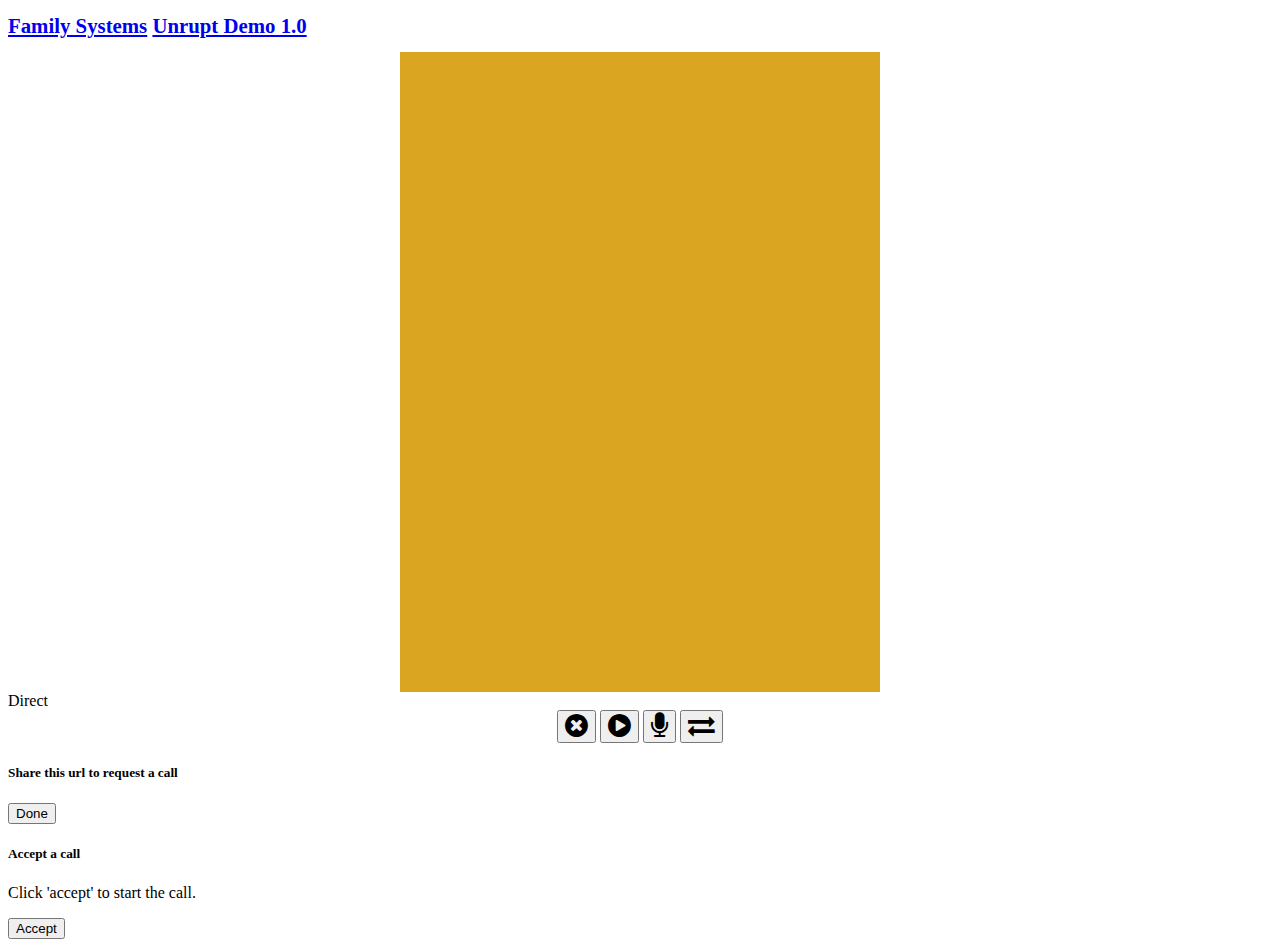
<file: ios.html>
<!doctype html>
<html lang="en">
<head>
    <title>Unrupt calls</title>
    <!-- Required meta tags -->
    <meta charset="utf-8">
    <meta name="viewport" content="width=device-width, initial-scale=1, shrink-to-fit=no">

    <!-- Bootstrap CSS -->
    <link rel="stylesheet" href="https://maxcdn.bootstrapcdn.com/bootstrap/4.0.0-beta.2/css/bootstrap.min.css" integrity="sha384-PsH8R72JQ3SOdhVi3uxftmaW6Vc51MKb0q5P2rRUpPvrszuE4W1povHYgTpBfshb" crossorigin="anonymous">
    <link rel="stylesheet" href="https://maxcdn.bootstrapcdn.com/font-awesome/4.7.0/css/font-awesome.min.css">

    <style>

        @media (min-height: 199.99px) and (min-width: 149.99px) {
            .video {
                width: 240px;
                height: 320px;
                background: greenyellow;
                margin: 0 auto;
            }

            h1 {
                font-size: 1.3em;
            }
        }


        @media (min-height: 699.99px) and (min-width: 299.99px) {
            .video {
                width: 240px;
                height: 604px;
                background: gold;
            }
        }

        @media (min-height: 650.99px) and (min-width: 350.99px) {
            .video {
                width: 309px;
                height: 550px;
                background: red;
            }
        }

        @media (min-height: 799.99px) and (min-width: 599.99px) {
            .video {
                width: 480px;
                height: 640px;
                background: goldenrod;

            }
        }
        @media (min-height: 1023.99px) and (min-width: 799.99px) {
            .video {
                width: 720px;
                height: 960px;
                background: darkgoldenrod;
            }
        }
        @media (min-height: 1299.99px) and (min-width: 999.99px) {
            .video {
                width: 960px;
                height: 1280px;
                background: darkolivegreen;
            }
        }

        #out {
            transform: rotateY(180deg);
            width:100%;
            position:absolute;
            left:0;
            right:0;
            bottom:0;
            margin:auto;
            background-size:contain;
            background-position: center;
        }

        #in {
            position: absolute;
            left:0px;
            bottom:0px;
            width: 96px;
            height: 128px;
        }


        #audioInfo {
            position: relative;

        }

        #otherUser {
            position: relative;

        }

        #chosenAction {
            clear: both;
            text-align: center;
        }


        .playpause {
            display: none;
            width:100%;
            position:absolute;
            left:0;
            right:0;
            bottom:0;
            margin:auto;
            background-size:contain;
            background-position: center;
            z-index: 99999;
        }
    </style>

</head>
<body>
<!-- Optional JavaScript -->
<!-- jQuery first, then Popper.js, then Bootstrap JS -->
<script src="https://code.jquery.com/jquery-3.2.1.slim.min.js" crossorigin="anonymous"></script>
<script src="https://cdnjs.cloudflare.com/ajax/libs/popper.js/1.12.3/umd/popper.min.js" crossorigin="anonymous"></script>
<script src="https://maxcdn.bootstrapcdn.com/bootstrap/4.0.0-beta.2/js/bootstrap.min.js" crossorigin="anonymous"></script>
<script src="https://pi.pe/iot/js/qrcode.js"></script>

<h1 id="title" class="text-center"><a target="_blank" href="https://docs.google.com/document/d/1UAAJUiSZ99gehOnBDvY33yO4yRx-voZ71OsuZrqpiDY/edit">Family Systems</a> <a href="ios.html">Unrupt Demo 1.0</a></h1>
    <div class="video" id="otherUser" onclick="doPlay();">
        <div id="pauseOther" class="playpause">
            <object data="pause.svg"></object>
        </div>
    </div>
<div class="container">
        <div class="progress">
            <div id="unruptbuffer_spk" class="progress-bar progress-bar-striped bg-warning" role="progressbar"
                 aria-valuenow="100" aria-valuemin="0" aria-valuemax="100"></div>
            <div id="unruptbuffer_sil" class="progress-bar " role="progressbar" aria-valuenow="100"
                 aria-valuemin="0" aria-valuemax="100"></div>
        </div>
    <div>
        <span id="mode" class="badge badge-primary pull-left">Direct</span>
        <span id="unruptbuffer_len" class="badge pull-right"></span>
    </div>
    <div id="chosenAction">
        <button id="action" type="button" class="btn btn-primary btn-lg"><i class="fa fa-times-circle fa-2x" aria-hidden="true"></i></button>
        <button id="pause" type="button" class="btn btn-primary btn-lg"><i id="pauseIcon" class="fa fa-play-circle fa-2x" aria-hidden="true"></i></button>
        <button id="mute" type="button" class="btn btn-primary btn-lg"><i id="muteIcon" class="fa fa-microphone fa-2x" aria-hidden="true"></i></button>
        <button id="unruptToggle" type="button" class="btn btn-primary btn-lg"><i id="pwsIcon" class="fa fa-exchange fa-2x" aria-hidden="true"></i></button>
    </div>
</div>
<div id="share" class="modal" tabindex="-1" role="dialog">
    <div class="modal-dialog" role="document">
        <div class="modal-content">
            <div class="modal-header">
                <h5 class="modal-title">Share this url to request a call</h5>
            </div>
            <div class="modal-body" id="shareQR">

            </div>
            <div class="modal-footer">
                <button id="shareDone" type="button" class="btn btn-secondary" data-dismiss="modal" onclick="shared();">Done</button>
            </div>
        </div>
    </div>
</div>
<div id="accept" class="modal" tabindex="-1" role="dialog">
    <div class="modal-dialog" role="document">
        <div class="modal-content">
            <div class="modal-header">
                <h5 class="modal-title">Accept a call</h5>
            </div>
            <div class="modal-body">
                <p>Click 'accept' to start the call.</p>
            </div>
            <div class="modal-footer">
                <button id="callAccept" type="button" class="btn btn-secondary" data-dismiss="modal" onclick="accepted();">Accept</button>
            </div>
        </div>
    </div>
</div>

<!--script src="properties.js"></script-->
<script>
    var properties = {
        versionname :"Default", // update this to indicate which version of the settings this is
        procFramesize: 4096, // how many samples (at 44k1 Hz) in a frame. default 4096 ->  ~100ms
// this impacts the latency - but go too low and the audio will break up
        scopeFftSize : 2048, // number of samples in the FFT for the oscilloscope. default 2048 seems ok
        micSilenceThreshold : 0.0175, // minumum mean mic volume (in range of 0.0->1.0) of a frame that contains voice
// used to trigger pause/unpause
// default 0.0175 ok on imacs
        farSilenceThreshold : 0.0175, // minimum mean remote volume (in range of 0.0->1.0) of a frame that contains voice
// used to trim silence from playout
// default 0.0175 ok on imacs

        minFramesSilenceForPause: 7, // number of non-silent frames before we pause. default 3 (300ms)
        minFramesSilenceForPlay: 3,  // number of silent frames before we start to clip silence from playback. default 3 (300ms)
        maxStashFrames: 1000, // longest possible pause (in frames). default 1000 -> 100 sec
        websocketURL: "wss://pi.pe/websocket/?finger=" // where to find the redezvous server.
    };



    var webRTCconfiguration = {
        "iceServers": [
            {urls: "stun:146.148.121.175:3478"},
            {urls: "turn:146.148.121.175:3478?transport=udp", 'credential': 'nexus5x', 'username': 'smartphone'},
        ],
        "bundlePolicy":"max-bundle","iceCandidatePoolSize":1
    };



    var pc; // actual peer connection to our friend
    var socket; // used to set up connection with our peer.
    var mid;
    var fid;
    var cid;
    var myac;
    var yourac;
    var yourBuffer;
    var myBuffer;
    var initiator;
    var lcandyStash = [];
    var rcandyStash = [];
    var localStream;
    var remoteStream;
    var scopes= [];
    var procs = [];
    var backlog = 0;
    var backlog_sil = 0;
    var backlog_spk = 0;
    var tick;
    var iamspeaking = false;
    var mute = false;
    var paused = false;
    var videoEnabled = false;
    var peerConnectionOfferAnswerCriteria =  {offerToReceiveAudio: true, offerToReceiveVideo: false };
    var unruptEnabled = true;
    var toggleUnrupt;
    var AudioContext = window.AudioContext || window.webkitAudioContext;
    var framecount =0;
    var mode = "waiting";
    var offerSendLoop
    var session;

    // message stuff - used to create direct connection to peer over WEBRTC

    function messageDeal(event){
        //console.log("message is ", event.data);
        var data = JSON.parse(event.data);
        console.log("message data is ", data);
        if (data.to != mid){
            alert("message mixup");
        }
        switch (data.type) {
            case "cheatUnruptToggle":
                toggleUnrupt();
                break;
            case "offer":
                if (pc) {
                    if (session == null) {
                        session = data.session;
                    } else {
                        console.log("we got a duplicate offer ?!?")
                    }
                    if (fid == null) {
                        fid = data.from;
                    }
                    pc.setRemoteDescription(data).then(_ =>
                        pc.createAnswer(peerConnectionOfferAnswerCriteria).then(ans =>
                            pc.setLocalDescription(ans).then(_ =>
                                sendMessage(fid, mid, "answer", ans.sdp)
                            )
                        )
                    )
                        .catch((e) => console.log("set Remote offer error", e));
                } else {
                    console.log("not ready yet, no pc created.");
                }
                break;
            case "answer":
                if ((session) && (session === data.session)) {
                    window.clearInterval(offerSendLoop);
                    pc.setRemoteDescription(data)
                        .then(_ => {
                            //$("#action").text("hangup");
                        })
                        .catch(e => console.log("set Remote answer error", e));
                } else {
                    console.log("Got answer we were not expecting. Session was "+session+" data.session was "+data.session);
                    alert("Mixup in sessions for answer");
                }
                break;
            case "candidate":
                if ((session) && (session === data.session)) {
                    var jc = {
                        sdpMLineIndex: 0,
                        candidate: data.sdp
                    };
                    console.log("adding candidate ", jc);
                    var nc = new RTCIceCandidate(jc);
                    pc.addIceCandidate(nc)
                        .then(_ => console.log("added remote candidate"))
                        .catch((e) => console.log("couldn't add candidate ", e));
                } else {
                    console.log("Session error for candidates. Session was "+session+" data.session was "+data.session);
                }
                break;
        }
    }

    function sendJ(m){
        var message = JSON.stringify(m);
        console.log("sending ", m);
        socket.send(message);
    }
    function sendMessage(to,from,type,data){

        var messageJ = {
            to:to,
            retry:0,
            from:from,
            type:type,
            sdp:data
        };
        if (type==='offer') {
            messageJ.retry = 5;
            session = Date.now();
            messageJ.session = session;
            offerSendLoop = window.setInterval((it) => {
                if (messageJ.retry > 0) {
                    messageJ.retry--;
                    sendJ(messageJ);
                } else {
                    window.clearInterval(offerSendLoop);
                    console.log("given up on ", messageJ);
                }
            }, 10000);
        } else {
            messageJ.session = session;
        }
        // so either way we send it once _immediately_
        // offers we keep sending for a minute - 'till we see an answer or....
        sendJ(messageJ);
    }

    // button actions

    function startCall(cid){
        lcandyStash = [];
        rcandyStash = [];
        fid = cid;
        pc.createOffer(peerConnectionOfferAnswerCriteria)
            .then(desc => {
                console.log("offer created",);
                pc.setLocalDescription(desc).then( d => sendMessage(fid, mid, desc.type, desc.sdp));
            })
            .catch(e => console.log("offer not created due to ", e) );
    }

    function stopCall(){
        window.location.href = window.location.href;
    }

    function videoCapture() {
        var video = document.getElementById("out");
        var videoWidth = video.videoWidth, videoHeight = video.videoHeight;
        var canvas = document.getElementById('pauseOther');
        canvas.width = videoWidth;
        canvas.height = videoHeight;
        var context = canvas.getContext('2d');
        context.translate(canvas.width, 0);

        // flip context horizontally
        context.scale(-1, 1);

        context.drawImage(
            video, 0, 0, videoWidth, videoHeight
        );

        var img = new Image();
        img.onload = function() {
            context.drawImage(img, (videoWidth/2)-24, (videoHeight/2)-24);
        }
        img.src = "pause.svg";
    }
    // webaudio processing

    // display waveform for diagnostics
    function doScopeNode(ac, node, scopename) {
        console.log("making scope node ", scopename);
        var analyser = ac.createAnalyser();
        analyser.fftSize = properties.scopeFftSize;
        node.connect(analyser);
        makeDraw(scopename, analyser);
        scopes.push(analyser);
        return analyser;
    }

    // processing incoming audio
    function yourProc(node){
        var buffer = yourBuffer;
        console.log("made unrupt buffer of size ", buffer.bufferSize, buffer);
        var silentcount = 0;
        var audiostash = [];

        var ub = $('#unruptToggle');

        var pb = $("#pause");

        console.log('PauseButton!!!', pb);

        var oldmute = false;

        toggleUnrupt = () => {
            var ubi = $('#pwsIcon');
            if (unruptEnabled) {
                unruptEnabled = false;
                console.log('disconnecting the buffer');
                node.disconnect(buffer);
                document.getElementById('out').muted = false;
                document.getElementById('out').play();
                $('#pauseOther').hide();
                ubi.removeClass("fa-exchange");
                ubi.addClass("fa-arrows-h");
            } else {
                unruptEnabled = true;
                console.log('connecting the buffer');
                node.connect(buffer);
                document.getElementById('out').muted = true;
                ubi.removeClass("fa-arrows-h");
                ubi.addClass("fa-exchange");
            }
        }


        ub.off('click').on('click', (e) => {
            e.stopImmediatePropagation();
            toggleUnrupt();
            sendMessage(fid, mid, "cheatUnruptToggle", true);
        });

        pb.off('click').on('click', (e) => {
            e.stopImmediatePropagation();
            var pbi = $("#pauseIcon");
            console.log('clicked on pause!');

            console.log('paused variable is', paused);

            if (!paused){
                paused = true;
                pbi.removeClass("fa-play-circle");
                pbi.addClass("fa-pause-circle");
                oldmute = mute;
                setMute(true);
            } else {
                paused = false;
                pbi.removeClass("fa-pause-circle");
                pbi.addClass("fa-play-circle");
                setMute(oldmute);
            }
        });

        buffer.onaudioprocess = (ape) => {
            framecount++;
            if (!unruptEnabled) {
                console.log('unrupt isnt enabled so clearing the backlog numbers');
                backlog_sil = backlog_spk = 0;
                return;
            }

            var inputBuffer = ape.inputBuffer;
            // The output buffer contains the samples that will be modified and played
            var outputBuffer = ape.outputBuffer;

            // Loop through the output channels (in this case there is only one)
            if (inputBuffer.numberOfChannels == 1){
                var inputData = inputBuffer.getChannelData(0);
                var outputData = outputBuffer.getChannelData(0);

                // we (almost) always stash the inbound data
                if (audiostash.length < properties.maxStashFrames) {
                    var buff = new Float32Array(inputBuffer.length);
                    var avg = 0.0;

                    for (var sample = 0; sample < inputBuffer.length; sample++) {
                        buff[sample] = inputData[sample]; // copy
                        avg += Math.abs(buff[sample]); // sample
                    }
                    avg = avg / inputBuffer.length;
                    var silent =   (avg  < properties.farSilenceThreshold);
                    if (silent){
                        silentcount++;
                        backlog_sil++;
                    } else {
                        silentcount =0;
                        backlog_spk++;
                    }
                    audiostash.unshift({silent: silent, buff:buff, silentcount: silentcount});
                    // store annotated version
                }
                backlog = audiostash.length /10;
                if (paused || iamspeaking) {
                    for (var sample = 0; sample < inputBuffer.length; sample++) {
                        outputData[sample] = 0.0; // silence
                    }
                } else {
                    var stash = audiostash.pop();
                    if (stash.silent){
                        backlog_sil--;
                    } else {
                        backlog_spk--;
                    }

                    var deleteme = (stash.silent);

                    while ((audiostash.length > 0) && (deleteme)){
                        console.log("have backlog", audiostash.length);
                        deleteme = false;
                        if (audiostash[0].silent){
                            console.log("next one is silent too");
                            if (stash.silentcount > properties.minFramesSilenceForPlay){
                                console.log("silentcount = ", stash.silentcount);
                                deleteme = true;
                                stash = audiostash.pop();
                                if (stash.silent){
                                    backlog_sil--;
                                } else {
                                    backlog_spk--;
                                }
                            }
                        }
                    }
                    var buff = stash.buff;
                    for (var sample = 0; sample < inputBuffer.length; sample++) {
                        outputData[sample] = buff[sample];
                    }
                }
            }
        };
        node.connect(buffer);
        procs.push(buffer)
        return buffer;
    }

    // mute management
    function setMute(m){
        var mi = $("#muteIcon");
        mute = m;
        if (m){
            mi.removeClass("fa-microphone");
            mi.addClass("fa-microphone-slash");
        } else {
            mi.removeClass("fa-microphone-slash");
            mi.addClass("fa-microphone");
        }
        var audioTracks = localStream.getAudioTracks();
        if (audioTracks[0]) {
            audioTracks[0].enabled = !m;
        }
    }

    // processing audio from the local microphone
    function myProc(node){
        var mb = $("#mute");
        mb.click( () => {
            setMute(!mute);
        });
        var buffer = myBuffer;
        console.log("made unrupt buffer of size ", buffer.bufferSize);
        var silentcount = 0;
        buffer.onaudioprocess = ape => {
            var inputBuffer = ape.inputBuffer;

            var outputBuffer = ape.outputBuffer;

            // Loop through the output channels (in this case there is only one)
            if (inputBuffer.numberOfChannels == 1){
                var inputData = inputBuffer.getChannelData(0);
                var outputData = outputBuffer.getChannelData(0);
                // Loop through the 4096 samples
                var avg = 0.0;

                for (var sample = 0; sample < inputBuffer.length; sample++) {
                    // make output equal to the same as the input
                    outputData[sample] = inputData[sample];
                    avg += Math.abs(outputData[sample]); // sample
                }
                avg = avg / inputBuffer.length;
                var silent =   (avg  < properties.micSilenceThreshold);
                if (iamspeaking){
                    if (silent){
                        silentcount++;
                    }
                    if (silentcount > properties.minFramesSilenceForPause){
                        iamspeaking = false;
                    }
                } else {
                    if (!silent) {
                        iamspeaking = true;
                        silentcount =0;
                    }
                }
            }
        };
        node.connect(buffer);
        procs.push(buffer)
        return buffer;
    }

    // called when webRTC presents us with a fresh remote audio stream
    function addStream(stream,kind) {
        if (!kind) {
            kind = "audio/video";
        }

        console.log("got new stream" + stream + " kind =" + kind);
        if (kind.indexOf("video") != -1) {
            remoteStream = stream;
            var mediaElement = document.getElementById('out');
            mediaElement.srcObject = stream;
            //mediaElement.muted = true;
            console.log('Video stream');

            mediaElement.onloadedmetadata = function (e) {
                //mediaElement.play();
                mediaElement.muted = true;
            };
        }
        if (kind.indexOf("audio")!= -1) {
            var peer = yourac.createMediaStreamSource(stream);

            console.log('Audio sample Rate is '+ yourac.sampleRate);

            var scope = doScopeNode(yourac, peer, "farscope");
            var buffproc = yourProc(scope);
            var scope2 = doScopeNode(yourac, buffproc, "earscope");
            scope2.connect(yourac.destination);
            //$("#chosenAction").show();
        }
    }

    // configure local peerconnection and handlers
    function setupRTC(){
        pc = new RTCPeerConnection(webRTCconfiguration, null);
        console.log("created peer connection");

        pc.onicecandidate = (e) => {
            console.log("local ice candidate", e.candidate);
            if (e.candidate != null) {
                if (pc.signalingState == 'stable') {
                    sendMessage(fid, mid, "candidate", e.candidate.candidate);
                } else {
                    console.log("stashing ice candidate");
                    lcandyStash.push(e.candidate);
                }
            }
        };
        pc.oniceconnectionstatechange = (e) => {
            console.log("ice state is changed", pc.iceConnectionState);
            if (pc.iceConnectionState === "failed"){
                stopCall();
            }
        };
        // specification of WEBRTC is in flux - so we test to see if ontrack callback exists
        if ('ontrack' in pc) {
            // if so we use it
            pc.ontrack = (event) => {
                var stream = event.streams[0];
                console.log("got remote track ", event.track.kind);
                addStream(stream,event.track.kind);
            };
        } else {
            // if not we use add stream instead
            pc.onaddstream = (event) => {
                var stream = event.stream;
                console.log("got remote stream ", stream.kind);
                addStream(stream);
            }
        }

        // use this to determine the state of the 'hangup' button and send any candidates we found quickly
        pc.onsignalingstatechange = (evt) => {
            console.log("signalling state is ", pc.signalingState);
            if (pc.signalingState == 'stable') {
                var can;
                while (can = lcandyStash.pop()) {
                    console.log("popping candidate off stash")
                    sendMessage(fid, mid, "candidate", can.candidate);
                }
                var act = $("#action");
                //act.text("hangup");
                act.click( _ => stopCall() );
            }
        };
    }

    // plumb the local audio together.
    function setupAudio() {

        myac = new AudioContext();
        yourac = new AudioContext();

        yourBuffer = yourac.createScriptProcessor(properties.procFramesize, 1, 1);
        myBuffer = myac.createScriptProcessor(properties.procFramesize, 1, 1);
        let supportedConstraints = navigator.mediaDevices.getSupportedConstraints();
        console.log("Supported constraints");
        for (let constraint in supportedConstraints) {
            if (supportedConstraints.hasOwnProperty(constraint)) {
                console.log("\t" + constraint + "=" + supportedConstraints[constraint]);
            }
        }
        //var gumConstraints = {audio: true, video: videoEnabled ? {width: 640, height: 480} : false};
        var gumConstraints = {audio: true, video: true};

        var promise = new Promise(function (resolve, reject) {

            navigator.mediaDevices.getUserMedia(gumConstraints)
                .then((stream) => {
                    localStream = stream; // in case we need it
                    var node = myac.createMediaStreamSource(stream);
                    var detect = myProc(node);
                    var manl = doScopeNode(myac, detect, "nearscope");
//                var dest = myac.createMediaStreamDestination();
//                manl.connect(dest);
//                var lstream = dest.stream;
                    if (pc.addTrack) {
                        stream.getTracks().forEach(track => {
                            pc.addTrack(track, stream);
                            console.log("added local track ", track.id, track.kind);
                        });
                    } else {
                        pc.addStream(stream);
                        console.log("added local stream");
                    }
                    if (videoEnabled) {
                        var ourMediaElement = document.getElementById('in');
                        ourMediaElement.srcObject = stream;

                        ourMediaElement.onloadedmetadata = function (e) {
                            //ourMediaElement.play();
                        };
                        ourMediaElement.onclick = function (e) {
                            console.log("onclick for in video");
                            ourMediaElement.play();
                            var theirMediaElement = document.getElementById('out');
                            theirMediaElement.play();
                        };
                    }
                    resolve(videoEnabled);
                })
                .catch((e) => {
                    console.log('getUserMedia() error:' + e);
                    reject(e);
                });
        });
        return promise;

    }

    function doPlay() {
        var ourMediaElement = document.getElementById('in');

        console.log("onclick for in video");
        ourMediaElement.play();
        var theirMediaElement = document.getElementById('out');
        theirMediaElement.play();
    }


    function shared() {
        setupRTC();
        setupAudio().then(_ => {
            console.log("ready for offer");
            doPlay();

        });
    }
    function accepted() {
        setupRTC();
        setupAudio().then(_ => {
            console.log("ready for offer");
            startCall(cid)
            doPlay();
        });
    }
    // decide who we are initiator or recpient.
    // notice that the actual call goes in the reverse direction
    // the recipient of the invite actually creates the audiobearing peerconnection
    // the initiator then accepts this audio - This allows the initiator the chance to
    // change their mind, if their circumstances have changed since the invite was sent.

    function setRole() {
        cid = $.getUrlVar("unruptId");
        mid = localStorage['unruptId'];
        console.log('URL unrupt ID:', cid);
        console.log('localStorage unrupt ID:', mid);
        //var act = $("#action");
        if (!mid) {
            var array = new Uint32Array(8);
            window.crypto.getRandomValues(array);
            var hexCodes = [];
            for (var i = 0; i < array.length; i ++ ){
                // Using getUint32 reduces the number of iterations needed (we process 4 bytes each time)
                var value = array[i];
                // toString(16) will give the hex representation of the number without padding
                var stringValue = value.toString(16)
                // We use concatenation and slice for padding
                var padding = '00000000'
                var paddedValue = (padding + stringValue).slice(-padding.length)
                hexCodes.push(paddedValue);
            }
            mid = hexCodes.join("").toLowerCase();
            localStorage['unruptId'] = mid;
            console.log('Didnt have our own unrupt ID so generated one:', mid);
        }
        if (cid == null){
            document.location = location.pathname + "?" + "unruptId=" + mid + "&video=1";
            // this has the effect of getting our id into the browser bar -
            // making it easy to share etc.
        } else {
            var qrcode = new QRCode(document.getElementById("shareQR"), {
                width: 280,
                height: 280,
                correctLevel: QRCode.CorrectLevel.L
            });
            socket = new WebSocket( properties.websocketURL + mid);
            socket.onmessage = messageDeal;
            socket.onopen = (_) => {
                var url = document.location.href;
                console.log("href = "+url);
                if (url) {
                    qrcode.makeCode(url);
                }
                initiator = (mid === cid);
                console.log(initiator ? 'We are the initiator' : 'We are not the initiator');
                var smodal = initiator ? "#share":"#accept";
                $(smodal).modal('show');
            };
            socket.onerror = (e) => {
                console.log("can't open websocket", e);
            };
            socket.onclose = (e) => {
                console.log(" websocket closed", e);
            };

        }
    }

    // thing that draws the scopes...
    function makeDraw(canvName, anode) {
        var analyser = anode;
        var speaking = false;
        var bufferLength = analyser.frequencyBinCount;
        var dataArray = new Uint8Array(bufferLength);
        var canvas = document.getElementById(canvName);
        var badge = document.getElementById(canvName + "-badge");
        if ((badge) && (canvas)) {
            var canvasCtx = canvas.getContext("2d");
// oscilloscope - for debug.
            var draw = _ => {
// Get a canvas defined with ID "oscilloscope"
                var drawVisual = requestAnimationFrame(draw);

                analyser.getByteTimeDomainData(dataArray);

                canvasCtx.fillStyle = 'rgb(200, 200, 200)';
                canvasCtx.fillRect(0, 0, canvas.width, canvas.height);

                canvasCtx.lineWidth = 2;
                canvasCtx.strokeStyle = 'rgb(0, 0, 0)';

                canvasCtx.beginPath();

                var sliceWidth = canvas.width * 1.0 / bufferLength;
                var x = 0;
                var tot = 0.0;

                for (var i = 0; i < bufferLength; i++) {


                    var v = dataArray[i] / 128.0;
                    tot += Math.abs(dataArray[i] - 128);
                    var y = v * canvas.height / 2;

                    if (i === 0) {
                        canvasCtx.moveTo(x, y);
                    } else {
                        canvasCtx.lineTo(x, y);
                    }

                    x += sliceWidth;
                }
                var mean = tot / bufferLength;
                var newspeak = (mean > 2.0);
                if (newspeak != speaking) {
                    speaking = newspeak;
                    //console.log("newspeak "+newspeak+" mean "+mean);
                    badge.innerText = speaking ? "Speaking" : "Silent";
                }
                canvasCtx.lineTo(canvas.width, canvas.height / 2);
                canvasCtx.stroke();
            };
            draw();
        }
    }



    // some housekeeping

    $.extend({
        getUrlVars: function(){
            var vars = [], hash;
            var hashes = window.location.href.slice(window.location.href.indexOf('?') + 1).split('&');
            for(var i = 0; i < hashes.length; i++)
            {
                hash = hashes[i].split('=');
                vars.push(hash[0]);
                vars[hash[0]] = hash[1];
            }
            return vars;
        },
        getUrlVar: function(name){
            return $.getUrlVars()[name];
        }
    });

    $( document ).ready( _ => {
        videoEnabled = $.getUrlVar("video") == '1';

        if(videoEnabled) {
            peerConnectionOfferAnswerCriteria = {};
            var otherUserMediaElement = document.createElement('video');
            otherUserMediaElement.id = 'out';
            otherUserMediaElement.muted = true;
            otherUserMediaElement.className ="video";
            otherUserMediaElement.setAttribute("playsinline", "true");
            //otherUserMediaElement.setAttribute("autoplay", "true");


            document.getElementById('otherUser').appendChild(otherUserMediaElement);

            var thisUserMediaElement = document.createElement('video');
            thisUserMediaElement.id = 'in';
            thisUserMediaElement.muted = true;
            thisUserMediaElement.setAttribute("playsinline", "true");
            //thisUserMediaElement.setAttribute("autoplay", "true");


            document.getElementById('otherUser').appendChild(thisUserMediaElement);


        } else {
            var mediaElement = document.createElement('audio');
            mediaElement.id = 'out';
            mediaElement.muted = true;
            document.body.appendChild(mediaElement);
        }
        //$("#chosenAction").hide();
        setRole();

        //$('#version').text(properties.versionname);
        tick = window.setInterval( t => {
            var scale = properties.maxStashFrames / 100.0;
            var spk = backlog_spk / scale;
            var sil = backlog_sil / scale;
            var timeline = Math.floor((backlog_spk + backlog_sil) * properties.procFramesize / 44100.0);
            $('#unruptbuffer_len').text(timeline + " seconds");
            $('#unruptbuffer_sil').css('width', sil + "%").attr('aria-valuenow', sil);
            $('#unruptbuffer_spk').css('width', spk + "%").attr('aria-valuenow', spk);
            var playout = backlog > 1 ? "playing" : "direct";
            var newmode = (iamspeaking || paused) ? "paused" : playout;
            if (newmode != mode) {
                if (remoteStream && videoEnabled && unruptEnabled) {
                    mode = newmode;
                    $('#mode').text(mode);
                    var pauseIcon = $('#pauseOther');
                    var pause = false;
                    if (mode === "paused") {
                        //otherUserMediaElement.pause();
                        //videoCapture();
                        pauseIcon.show();
                        //$('#out').hide();
                        pause = true;
                    } else {
                        //otherUserMediaElement.play();
                        pauseIcon.hide();
                        //$('#out').show();
                    }
                    // ideally if this is pause-start, we'd snapshot the video and pull a still
                    //otherUserMediaElement.srcObject.getTracks().forEach(t => t.enabled = !pause);
                }
            }
        }, 250);
    });
</script>
</body>
</html>
</file>
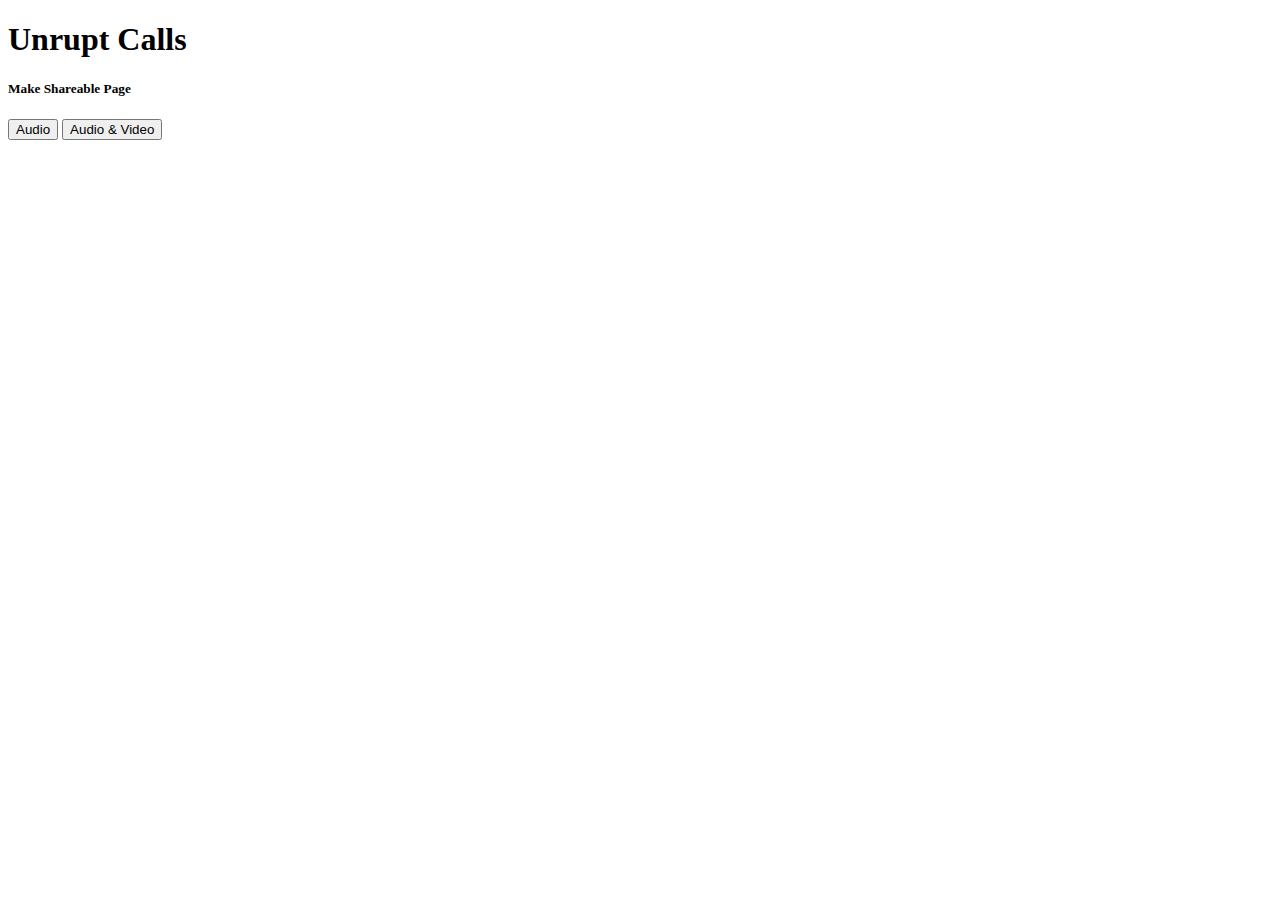
<file: old-audio.html>
<!doctype html>
<html lang="en">
<head>
    <title>Unrupt calls</title>
    <!-- Required meta tags -->
    <meta charset="utf-8">
    <meta name="viewport" content="width=device-width, initial-scale=1, shrink-to-fit=no">

    <!-- Bootstrap CSS -->
    <link rel="stylesheet" href="https://maxcdn.bootstrapcdn.com/bootstrap/4.0.0-beta.2/css/bootstrap.min.css" integrity="sha384-PsH8R72JQ3SOdhVi3uxftmaW6Vc51MKb0q5P2rRUpPvrszuE4W1povHYgTpBfshb" crossorigin="anonymous">
    <style>
        #chooseAction, #chosenAction, #audioInfo, #videoRow{
            display:none;
        }
        #unrupturl{position:absolute;left:-9999px;}

        #in {
            transform: rotateY(180deg);
        }

        video {
            width: 100%;
        }
        .buffer-label{font-size:14px;}
        #otherUser, #thisUser {
            position: relative;
            width: 100%;
        }

        .playpause {
            display: none;
            width:25%;
            position:absolute;
            left:0;
            right:0;
            bottom:0;
            margin:auto;
            background-size:contain;
            background-position: center;
            z-index: 99999;
        }
        #message_holder{display:none;}
        #message_holder.flash-message{display:block};
    </style>

</head>
<body>
<h1 id="title" class="text-center">Unrupt Calls</h1>
<h3 id="useragent"></h3>
<div class="alert alert-info" id="message_holder">

</div>
<!-- Optional JavaScript -->
<!-- jQuery first, then Popper.js, then Bootstrap JS -->
<script src="https://code.jquery.com/jquery-3.2.1.slim.min.js" crossorigin="anonymous"></script>
<script src="https://cdnjs.cloudflare.com/ajax/libs/popper.js/1.12.3/umd/popper.min.js" crossorigin="anonymous"></script>
<script src="https://maxcdn.bootstrapcdn.com/bootstrap/4.0.0-beta.2/js/bootstrap.min.js" crossorigin="anonymous"></script>

<div id="audioInfo" class="card">
    <div>
        <div class="card">
 <!--            <h4 class="card-header">Media</h4> -->
            <div class="card-body">
                <div class="container">
                    <div class="row" id="videoRow">
                        <div class="col-4 card">
                            <div class="card-header">Far Camera</div>
                            <div class="card-body">
                                <div id="otherUser">
                                    <div id="pauseOther" class="playpause">
                                        <object data="pause.svg"></object>
                                    </div>
                                </div>
                            </div>
                        </div>
                        <div class="col-4 card"></div>
                        <div class="card">
                            <div class="card-header">This Camera</div>
                            <div class="card-body">
                                <div id="thisUser"></div>
                            </div>
                        </div>
                    </div>
                    <div class="row">
                        <div class="col-4 card">
                            <div class="card-header buffer-label">Far <span id="farscope-badge" class="badge badge-secondary">Silent</span></div>
                            <div class="card-body">
                                <canvas id="farscope" style="height:40px;width:60px;">Scope</canvas>
                            </div>
                        </div>
                        <div class="col-4 card">
                            <div class="card-header buffer-label">Play <span id="earscope-badge" class="badge badge-secondary">Silent</span>
                            </div>
                            <div class="card-body">
                                <canvas id="earscope" style="height:40px;width:60px;">Scope</canvas>
                            </div>
                        </div>
                        <div class="col-4 card">
                            <div class="card-header buffer-label">Near <span id="nearscope-badge" class="badge badge-secondary">Silent</span></div>
                            <div class="card-body">
                                <canvas id="nearscope" style="height:40px;width:60px;">Scope</canvas>
                            </div>
                        </div>
                    </div>
                </div>
            </div>
        </div>
    </div>
    <h4 class="card-header">Buffered audio</h4>
    <div class="card-body">
        <div class="progress">
            <div id="unruptbuffer_spk" class="progress-bar progress-bar-striped bg-warning" role="progressbar"  aria-valuenow="100" aria-valuemin="0" aria-valuemax="100"></div>
            <div id="unruptbuffer_sil" class="progress-bar " role="progressbar"  aria-valuenow="100" aria-valuemin="0" aria-valuemax="100"></div>
        </div>
        <span id="unruptbuffer_len" class="badge pull-right"></span>
        <span id="version" class="badge badge-secondary">default</span>
    </div>
</div>



<div class="card">
    <!-- <h4 class="card-header">Call</h4> -->

    <div class="card-body">
        <div id="chooseAction">
            <h5>Make Shareable Page</h5>
            <button id="chooseActionAudio" type="button" class="btn btn-primary btn-lg">Audio</button>
            <button id="chooseActionVideo" type="button" class="btn btn-primary btn-lg">Audio &amp; Video</button>
        </div>
        <div id="chosenAction">
            <button class="unrupt-action-btn btn btn-primary btn-lg" data-clipboard-target="#unrupturl">copy url</button>
            <button id="action" type="button" class="btn btn-primary btn-lg"></button>
            <button id="pause" type="button" class="btn btn-primary btn-lg">pause</button>
            <button id="mute" type="button" class="btn btn-primary btn-lg">mute</button>
            <button id="unruptToggle" type="button" class="btn btn-primary btn-lg">Pause-while-speaking on</button>
            <span id="mode" class="badge badge-primary">Direct</span>
        </div>

    </div>
</div>

<script src="properties.js"></script>
<script src="clipboard.min.js"></script>
<script src="david-unrupt.js"></script>
<!--<script src="unrupt.js"></script>-->
<input type="hidden" id="unrupturl" />

</body>
</html>
</file>
<file: unrupt.css>
/*
@media (min-height: 199.99px) and (min-width: 149.99px) {
    .video {
        width: 240px;
        height: 320px;
        margin: 0 auto;
    }

    h1 {
        font-size: 1.3em;
    }
}
*/

/*

@media (min-height: 699.99px) and (min-width: 299.99px) {
    .video {
        width: 240px;
        height: 604px;
    }
}

@media (min-height: 650.99px) and (min-width: 350.99px) {
    .video {
        width: 309px;
        height: 550px;
    }
}

@media (min-height: 799.99px) and (min-width: 599.99px) {
    .video {
        width: 480px;
        height: 640px;

    }
}

@media (min-height: 1023.99px) and (min-width: 799.99px) {
    .video {
        width: 720px;
        height: 960px;
    }
}

*/

h1 {
    font-size: 1.3em;
}

.container-panel {
    max-width: 500px;
    margin: 0 auto;
}

div#video-panel {
    background: #333;
}

#unrupturl {
    position: absolute;
    left: -9999px;
}

video#out {
    background: #222;
}

#other-webcam{
/*    transform: rotateY(180deg);*/
    width: 100%;
    position: relative;
    /* left: 0; */
    /* right: 0; */
    /* bottom: 0; */
    margin: auto;
    background-size: contain;
    background-position: center;
}

span.badge.badge-person.badge-secondary {
    position: absolute;
}

#out {
    width: 100%;
    height: 118px;
}

.video #my-webcam {
    position: absolute;
    right: 5px;
    bottom: 5px;
    width: 150px;
    z-index: 1000;
/*    background: rgba(0,0,0,.1);*/
    height: 118px;
}

#in {
    width: 100%;
    height: 118px;
}

.badge-speak{
    display: none;
}

.video canvas#nearscope, .video canvas#farscope {
    z-index: 1000;
    /* background: rgba(0,0,0,.1); */
    position: absolute;
    top: 40%;
    /*    left: 45px;*/
    /*    width: 60px;*/
}

canvas#nearscope, canvas#farscope, canvas#earscope {
    width: 100%;
/*    width: 60px;*/
    height: 40px;
}

.video canvas#nearscope{
    /* max-width: 50%; */
    /* background: blue; */
}

.video canvas#farscope{
    /* width: 50%; */
    /* left: 35%; */
    top: 0;
    /* background: red; */
}


#audioInfo {
    position: relative;

}

#otherUser {
    position: relative;
    background: #333;
}

#chosenAction {
    clear: both;
    text-align: center;
    margin-bottom: 20px;
}


.playpause {
    display: none;
    width: 100%;
    position: absolute;
    left: 0;
    right: 0;
    bottom: 0;
    margin: auto;
    background-size: contain;
    background-position: center;
    z-index: 99999;
}

#message_holder {
    display: none;
}

#message_holder.flash-message {
    display: block;
}

.card.card-voice .card-body{
    min-height: 110px;
    padding-left: 0px;
    padding-right: 0px;
    border: 10px solid rgba(255,255,255,0);
}

.card[mode="speaking"] .card-body{
    border: 10px solid greenyellow;
    padding-left: 5px;
    padding-right: 5px;
}

.badge.badge-secondary{
    display: none;
}

.no-side-margin{
    margin-left: auto;
    margin-right: auto;
}

@media (max-width: 500px) {
    #chosenAction .fa.fa-2x, #chosenAction .fas.fa-2x {
        font-size: 1.8em; !important;
    }
}

#chosenAction button.btn{
    padding: 5px 10px; !important;
/*    font-size: auto;*/
}

@media (max-width: 700px) {
    .video {
        width: 100%;
        height: 60vh;
    }

    #out {
        width: 100%;
        height: 60vh;
    }

    body[has-video="false"] .video{
        height: 30vh;
    }

    body[has-video="false"] #out{
        height: 30vh;
    }
}

@media (min-width: 701px) {
    .video {
        height: 70vh;
    }

    #out {
        width: 100%;
        height: 70vh;
    }

    body[has-video="false"] .video{
        height: 40vh;
    }

    body[has-video="false"] #out{
        height: 40vh;
    }
}

.btn-default {
    border: none;
    outline: none;
    background: none;
    color: black;
}

.dropdown-inline{
    display: inline-block;
}

.dropdown.show, .dropdown:hover,
.dropdown.show, .dropdown:hover > .btn-secondary{
    border: none;
    outline: none;
    background: none;
    color: black;
}

.btn-secondary:not([disabled]):not(.disabled).active, .btn-secondary:not([disabled]):not(.disabled):active, .show>.btn-secondary.dropdown-toggle {
    border: none;
    outline: none;
    background: none;
    color: black;
    box-shadow: none;
}

h1#title {
    z-index: 1001;
    position: relative;
}

.dropdown-item {
    padding: 12px 1.5rem;
}

.dropdown-item:not(:last-child) {
    padding: 12px 1.5rem;
    border-bottom: 1px solid #eee;
}
</file>
